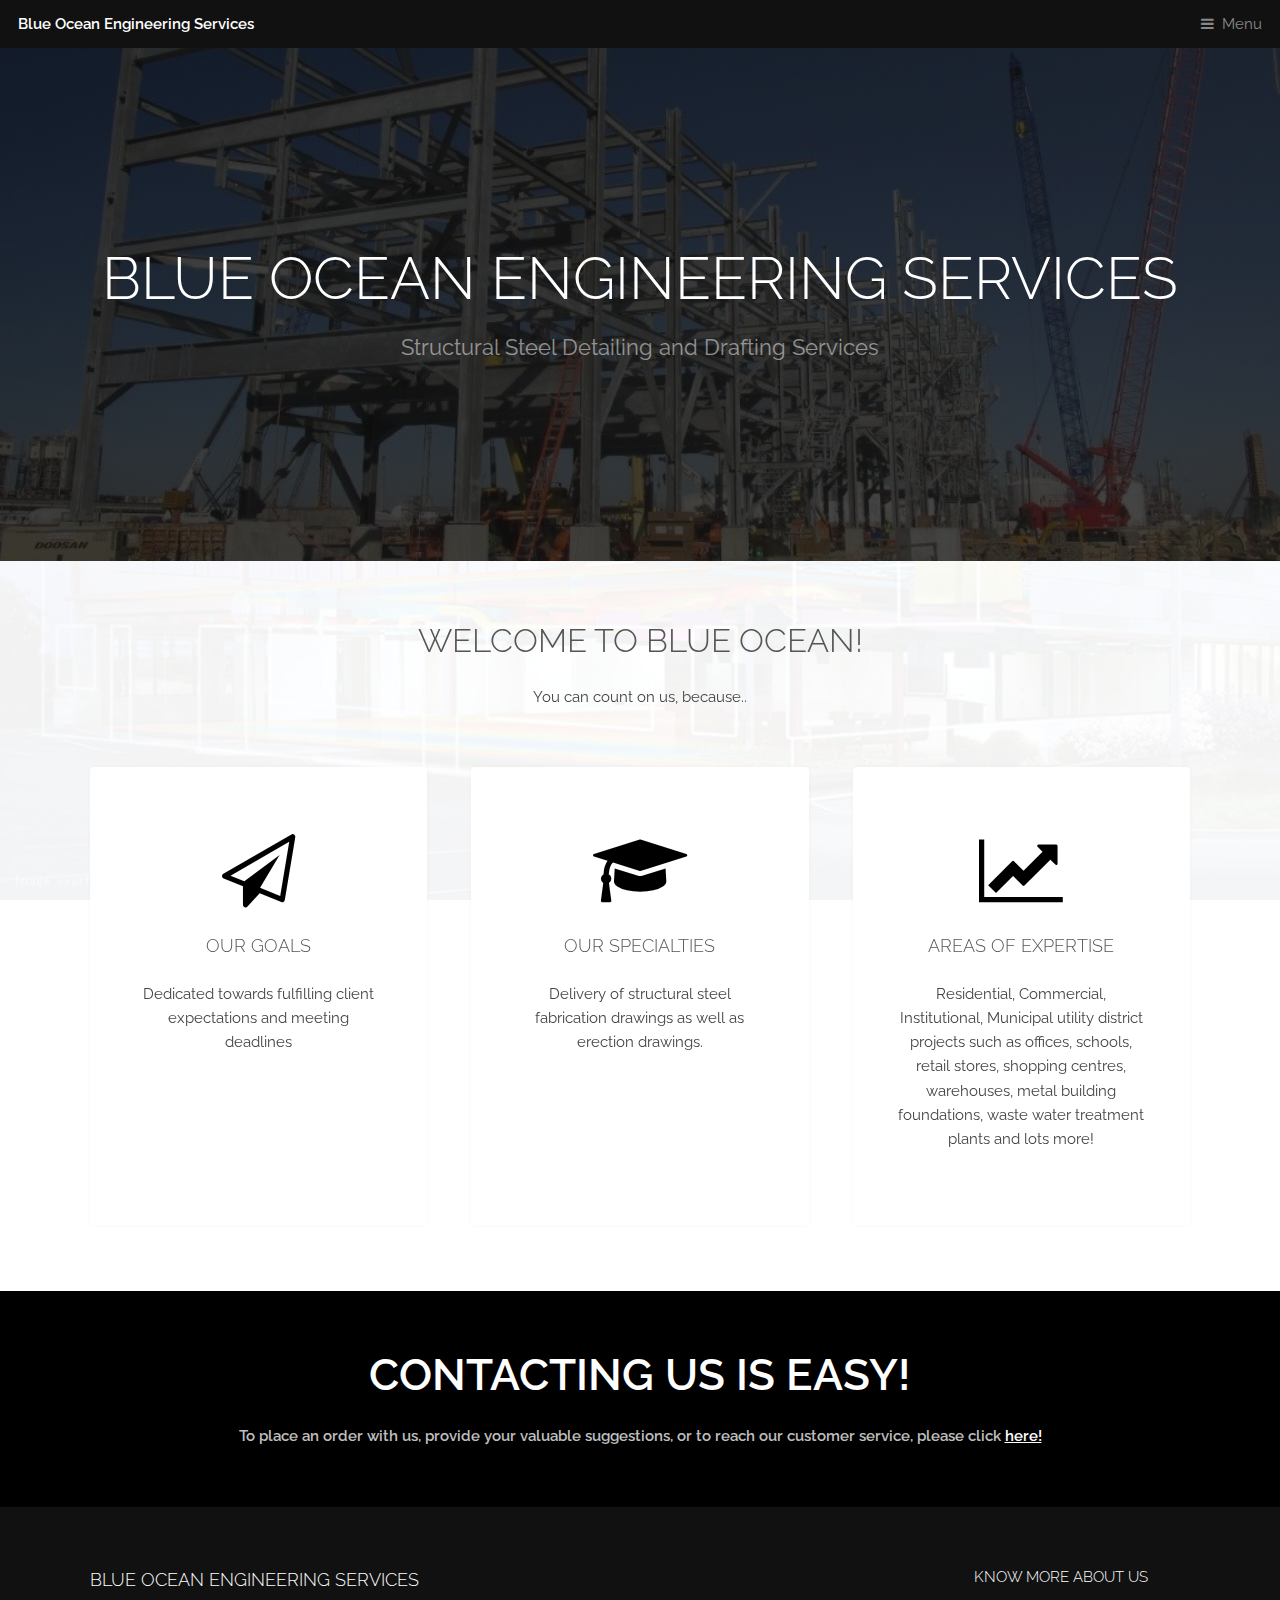
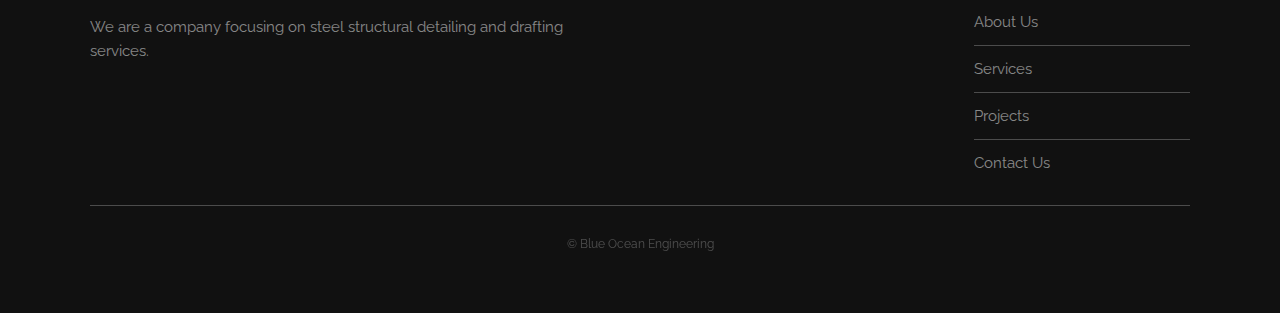
<file: public_html/index.html>
<!DOCTYPE HTML>

<html>
	<head>
		<title>Blue Ocean Engineering Services</title>
		<meta charset="utf-8" />
		<meta name="viewport" content="width=device-width, initial-scale=1, user-scalable=yes" />
		<meta name="description" content="" />
		<meta name="keywords" content="" />
		<link rel="stylesheet" href="assets/css/main.css" />
	</head>
	<body class="is-preload">

		<!-- Header -->
		<body class="is-preload">
			<!-- Header -->
				<header id="header">
					<a class="logo" href="/">Blue Ocean Engineering Services</a>
					<nav>
						<a href="#menu">Menu</a>
					</nav>
				</header>

		<!-- Nav -->
		<nav id="menu">
			<ul class="links">
				<li><a href="aboutUs.html">About Us</a></li>
				<li><a href="services.html">Services</a></li>
<li><a href="projects.html">Projects</a></li>
<li><a href="contactus.html">Contact Us!</a></li>
			</ul>
		</nav>
		
		<section id="banner">
				<div class="inner">
					<h1>Blue Ocean Engineering Services</h1>
					<p> Structural Steel Detailing and Drafting Services</p>
				</div>
				<video autoplay loop muted playsinline src="images/banner.mp4"></video>
			</section>



		<!-- Highlights -->
			<section class="wrapper">
				<div class="inner">
					<header class="special">
						<h2>Welcome to Blue Ocean!</h2>
						<p>You can count on us, because..</p>
					</header>
					<div class="highlights">
						<section>
							<div class="content">
								<header>
									<a href="aboutUs.html" class="icon fa-paper-plane-o"><span class="label">Icon</span></a>
									<h3>Our Goals</h3>
								</header>
								<p>Dedicated towards fulfilling client expectations and meeting deadlines </p>
							</div>
						</section>
						<section>
							<div class="content">
								<header>
									<a href="aboutUs.html" class="icon fa-graduation-cap"><span class="label">Icon</span></a>
									<h3>Our Specialties</h3>
								</header>
								<p>Delivery of structural steel fabrication drawings as well as erection drawings.</p>
							</div>
						</section>
						<section>
							<div class="content">
								<header>
									<a href="aboutUs.html"  class="icon fa-line-chart"><span class="label">Icon</span></a>
									<h3>Areas of expertise</h3>
								</header>
								<p>Residential, Commercial, Institutional, Municipal utility district projects such as offices, schools, retail stores, shopping centres, warehouses, metal building foundations, waste water treatment plants and lots more!</p>
							</div>
						</section>
					</div>
				</div>
			</section>
	 
	 <!-- CTA -->
			<section id="cta" class="wrapper">
				<div class="inner">
					<h1><b>Contacting us is easy!</b></h1>
					<p style="font-weight:600;">To place an order with us, provide your valuable suggestions, or to reach our customer service, please click <a href=contactUs.html> here! </a></p>
				</div>
			</section>


		<!-- Footer -->
			<footer id="footer">
				<div class="inner">
					<div class="content">
						<section>
							<h3>Blue Ocean Engineering Services</h3>
							<p>We are a company focusing on steel structural detailing and drafting services.</p>
						</section>
						<section></section>
						<section>
							<h4>Know more about us</h4>
							<ul class="alt">
								<li><a href="aboutUs.html"> About Us </a></li>
								<li><a href="services.html"> Services </a></li>
								<li><a href="projects.html"> Projects </a></li>
								<li><a href="contactus.html"> Contact Us </a></li>
							</ul>
						</section>
					</div>
					<div class="copyright">
						&copy;  <a href="https://www.blueoceanengg.com/index.html">Blue Ocean Engineering</a>
					</div>
				</div>
			</footer>

		<!-- Scripts -->
			<script src="assets/js/jquery.min.js"></script>
			<script src="assets/js/browser.min.js"></script>
			<script src="assets/js/breakpoints.min.js"></script>
			<script src="assets/js/util.js"></script>
			<script src="assets/js/main.js"></script>

	</body>
</html>
</file>
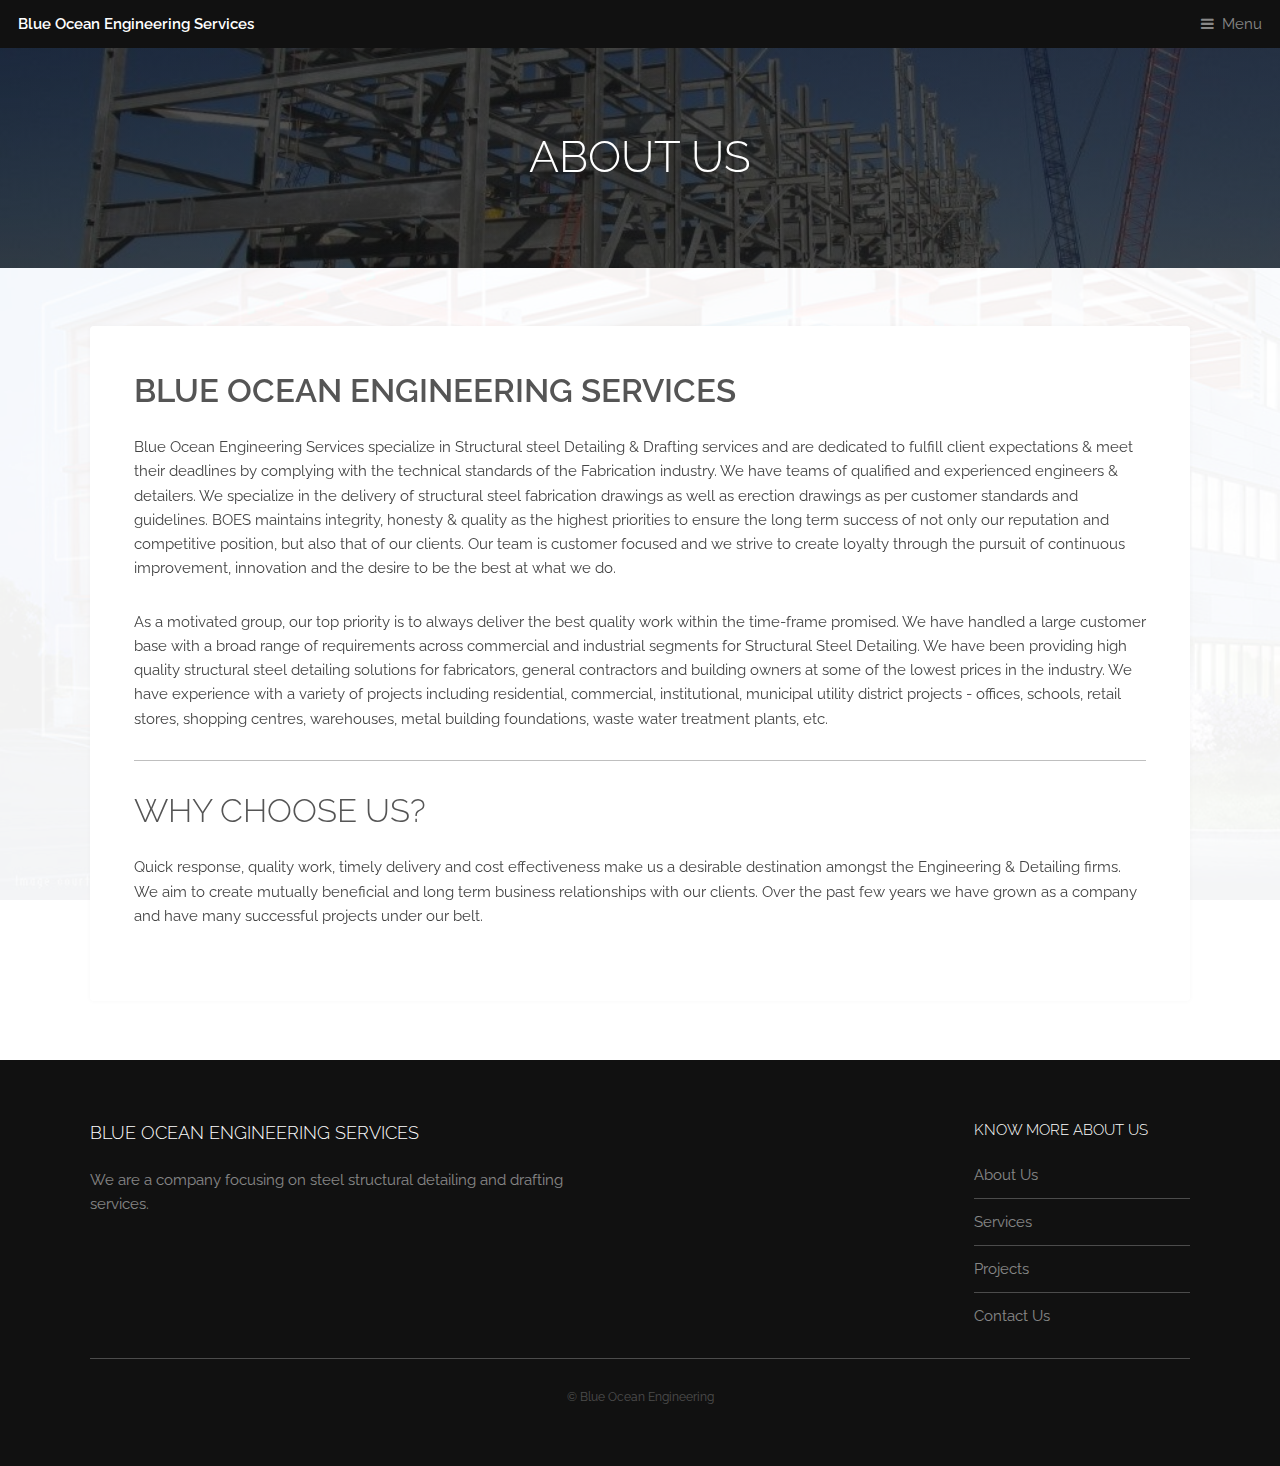
<file: public_html/aboutUs.html>
<!DOCTYPE HTML>
<html>
	<head>
		<title>About us- Blue Ocean Engg Services</title>
		<meta charset="utf-8" />
		<meta name="viewport" content="width=device-width, initial-scale=1, user-scalable=no" />
		<meta name="description" content="" />
		<meta name="keywords" content="" />
		<link rel="stylesheet" href="assets/css/main.css" />
	</head>
	<body class="is-preload">

		<!-- Header -->
			<header id="header">
				<a class="logo" href="/">Blue Ocean Engineering Services</a>
				<nav>
					<a href="#menu">Menu</a>
				</nav>
			</header>

		<!-- Nav -->
		<nav id="menu">
			<ul class="links">
				<li><a href="/">Home</a></li>
				<li><a href="aboutUs.html">About Us</a></li>
				<li><a href="services.html">Services</a></li>
                                <li><a href="projects.html">Projects</a></li>
                                <li><a href="contactus.html">Contact Us!</a></li>
			</ul>
		</nav>

		<!-- Heading -->
			<div id="heading" >
				<h1>About Us</h1>
			</div>

		<!-- Main -->
			<section id="main" class="wrapper">
				<div class="inner">
					<div class="content">
						<header>
							<h2><b>Blue Ocean Engineering Services</b></h2>
						</header>
						<p>Blue Ocean Engineering Services specialize in Structural steel Detailing & Drafting services and are dedicated to fulfill client expectations & meet their deadlines by complying with the technical standards of the Fabrication industry. We have teams of qualified and experienced engineers & detailers. We specialize in the delivery of structural steel fabrication drawings as well as erection drawings as per customer standards and guidelines. BOES maintains integrity, honesty & quality as the highest priorities to ensure the long term success of not only our reputation and competitive position, but also that of our clients. Our team is customer focused and we strive to create loyalty through the pursuit of continuous improvement, innovation and the desire to be the best at what we do.</p>
						<p> As a motivated group, our top priority is to always deliver the best quality work within the time-frame promised. We have handled a large customer base with a broad range of requirements across commercial and industrial segments for Structural Steel Detailing. We have been providing high quality structural steel detailing solutions for fabricators, general contractors and building owners at some of the lowest prices in the industry. We have experience with a variety of projects including residential, commercial, institutional, municipal utility district projects - offices, schools, retail stores, shopping centres, warehouses, metal building foundations, waste water treatment plants, etc.</p>
						<hr />
						<h2>Why choose us?</h2>
						<p>Quick response, quality work, timely delivery and cost effectiveness make us a desirable destination amongst the Engineering & Detailing firms. We aim to create mutually beneficial and long term business relationships with our clients. Over the past few years we have grown as a company and have many successful projects under our belt.</p>
					</div>
				</div>
			</section>
<!-- Footer -->
			<footer id="footer">
				<div class="inner">
					<div class="content">
						<section>
							<h3>Blue Ocean Engineering Services</h3>
							<p>We are a company focusing on steel structural detailing and drafting services.</p>
						</section>
						<section></section>
						<section>
							<h4>Know more about us</h4>
							<ul class="alt">
								<li><a href="aboutUs.html"> About Us </a></li>
								<li><a href="services.html"> Services </a></li>
								<li><a href="projects.html"> Projects </a></li>
								<li><a href="contactus.html"> Contact Us </a></li>
							</ul>
						</section>
					</div>
					<div class="copyright">
						&copy;  <a href="/">Blue Ocean Engineering</a>
					</div>
				</div>
			</footer>

		<!-- Scripts -->
			<script src="assets/js/jquery.min.js"></script>
			<script src="assets/js/browser.min.js"></script>
			<script src="assets/js/breakpoints.min.js"></script>
			<script src="assets/js/util.js"></script>
			<script src="assets/js/main.js"></script>

	</body>
</html>
</file>
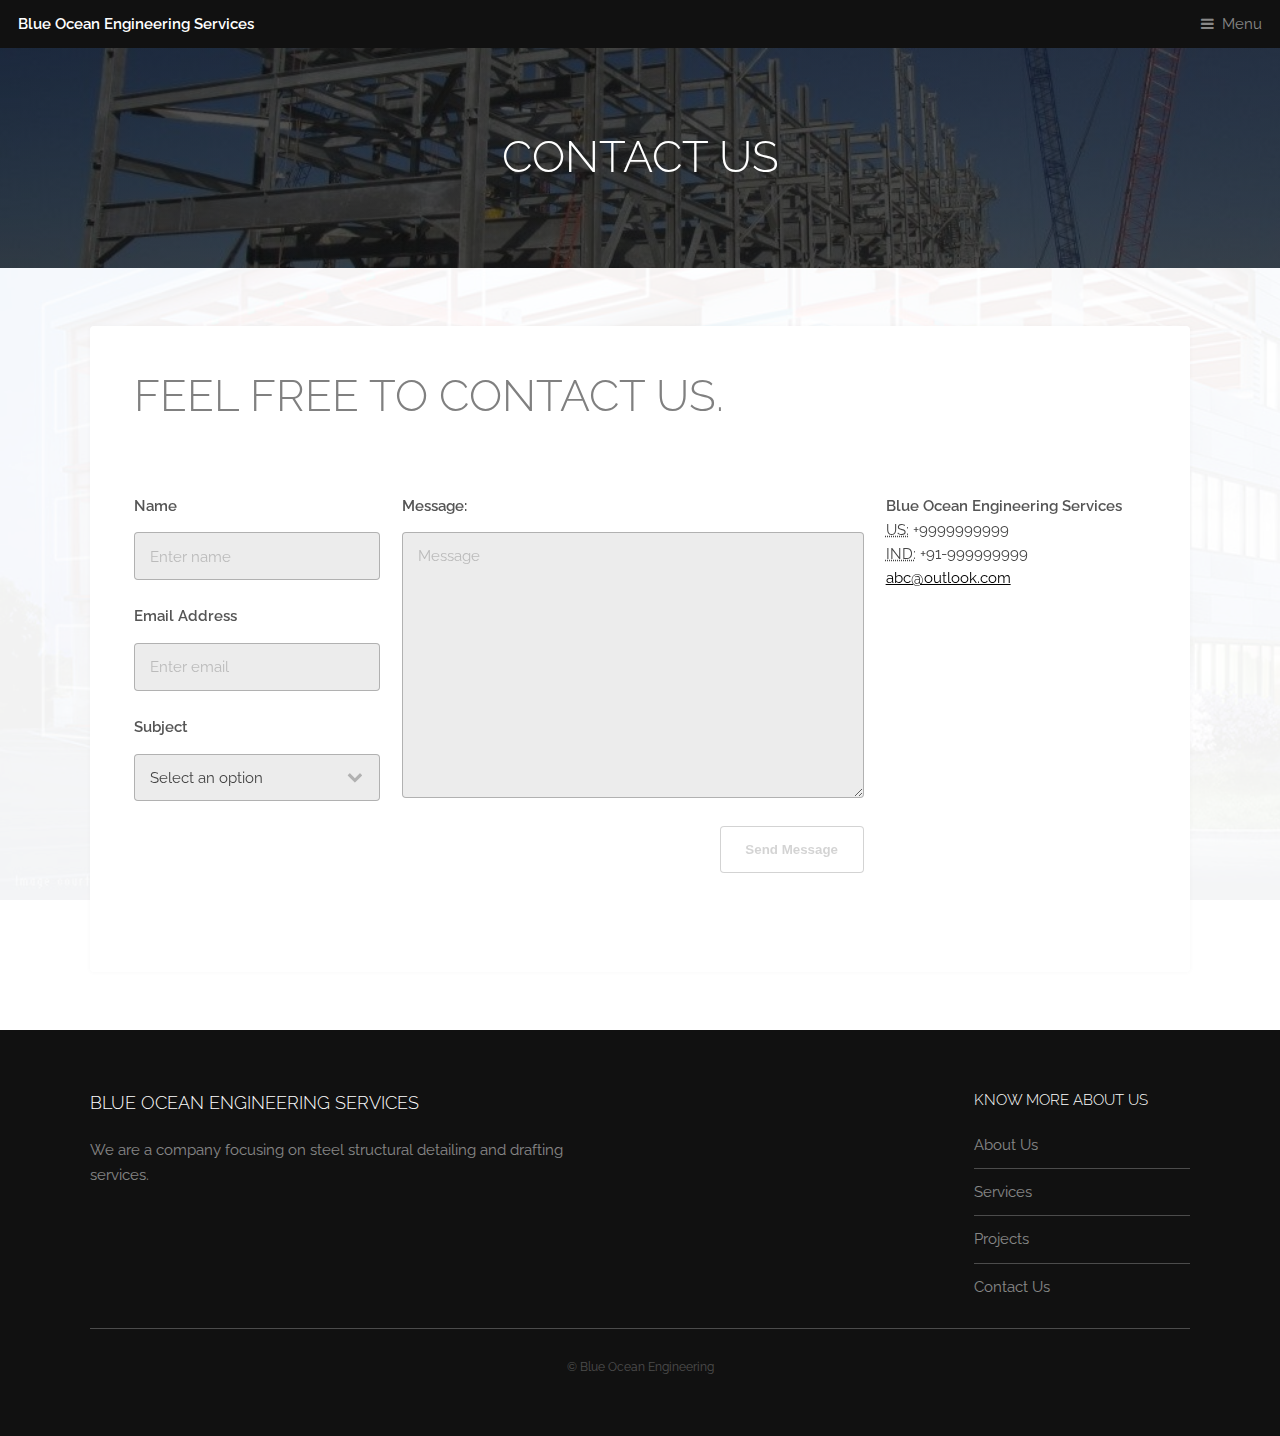
<file: public_html/contactus.html>
<!DOCTYPE HTML>
<html>
<script src='https://www.google.com/recaptcha/api.js'></script>
	<head>
		<title>Contact Us!</title>
		<meta charset="utf-8" />
		<meta name="viewport" content="width=device-width, initial-scale=1, user-scalable=no" />
		<meta name="description" content="" />
		<meta name="keywords" content="" />
        <link rel="stylesheet" href="assets/css/main.css" />

	</head>
	<body class="is-preload">

		<!-- Header -->
		<body class="is-preload">
			<!-- Header -->
				<header id="header">
					<a class="logo" href="/">Blue Ocean Engineering Services</a>
					<nav>
						<a href="#menu">Menu</a>
					</nav>
				</header>

		<!-- Nav -->
		<nav id="menu">
			<ul class="links">
				<li><a href="/">Home</a></li>
				<li><a href="aboutUs.html">About Us</a></li>
                <li><a href="services.html">Services</a></li>
                <li><a href="projects.html">Projects</a></li>
                <li><a href="contactus.html">Contact Us</a></li>
			</ul>
		</nav>

		<!-- Heading -->
			<div id="heading" >
				<h1>Contact Us</h1>
            </div>
            
			<section id="main" class="wrapper">
            <div class="inner">
                <div class="content">
                        <div class="jumbotron jumbotron-sm">
                                <div class="container">
                                    <div class="row">
                                        <div class="col-sm-12 col-lg-12">
                                            <h1 class="h1">
                                               <small style="color: gray">Feel free to contact us.</small></h1>
                                        </div>
                                    </div>
                                </div>
                            </div>
                            <br><br>
                <div class="container">
                    <div class="row">
                        <div class="col-md-8">
                            <div class="well well-sm">
                                <form method="post" action="contact.php">
                                <div class="row">
                                    <div class="col-md-6">
                                        <div class="form-group">
                                            <label for="Name">
                                                Name</label>
                                            <input type="text" class="form-control" name="Name" id="Name" placeholder="Enter name" required="required" />
                                        </div><br>
                                        <div class="form-group">
                                            <label for="Email">
                                                Email Address</label>
                                            <div class="input-group">
                                                <span class="input-group-addon"><span class="glyphicon glyphicon-envelope"></span>
                                                </span>
                                                <input type="email" class="form-control" name="Email" id="Email" placeholder="Enter email" required="required" /></div>
                                        </div><br>
                                        <div class="form-group">
                                            <label for="Subject">
                                                Subject</label>
                                            <select id="Subject" name="Subject" class="form-control" required="required">
                                                 <option value="" disabled selected>Select an option</option>
                                                 <option style="display:none;" type="text" id="website" name="website"/>
                                                <option value="Service">General Customer Service</option>
                                                <option value="Suggestions">Suggestions</option>
                                                <option value="Product Support">Product Support</option>
                                                <option value="Other">Other</option>
                                            </select>
                                        </div><br>
                                    </div><br>
                                    <div class="col-md-6">
                                        <div class="form-group">
                                            <label for="name">
                                                Message:</label>
                                            <textarea name="Message" id="Message" class="form-control" rows="10" cols="50" required="required"
                                                placeholder="Message"></textarea>
                                        </div>
                                    </div>
                                </div>
                                <div>
                                        <button type="submit" class="btn btn-primary pull-right" id="btnContactUs" disabled>
                                            Send Message</button>
                                            <br><br>
                                            <div style="margin: auto; width: 100%;" class="g-recaptcha" data-callback="recaptchaCallback" data-sitekey="6LdVCIkUAAAAANxzx3G47zJxdf_K2oq-ZQa0k7jA"></div>
                                            <br>
                                           <script>
                                            function recaptchaCallback() {
    						$('#btnContactUs').removeAttr('disabled title');
						};
                                            </script>
                                   
                                    </div>
                                </form>
                            </div>
                        </div>
                        <div class="col-md-4">
                            <form>
                            <legend><span class="glyphicon glyphicon-globe"></span></legend>
                            <address>
                                <strong>Blue Ocean Engineering Services</strong><br>
                                <abbr title="Phone:US">
                                    US:</abbr>
                                +9999999999 <br>
                                <abbr title="Phone:Ind">
                                    IND:</abbr>
                                +91-999999999
                            </address>
                            <address>
                                <a href="mailto:info@blueoceanengg.com">abc@outlook.com</a>
                            </address>
                            </form>
                        </div>
                    </div>
                </div>  
                </div>
                </div>              
			</section>
<!-- Footer -->
			<footer id="footer">
				<div class="inner">
					<div class="content">
						<section>
							<h3>Blue Ocean Engineering Services</h3>
							<p>We are a company focusing on steel structural detailing and drafting services.</p>
						</section>
						<section></section>
						<section>
							<h4>Know more about us</h4>
							<ul class="alt">
								<li><a href="aboutUs.html"> About Us </a></li>
								<li><a href="services.html"> Services </a></li>
								<li><a href="projects.html"> Projects </a></li>
								<li><a href="contactus.html"> Contact Us </a></li>
							</ul>
						</section>
					</div>
					<div class="copyright">
						&copy;  <a href="/">Blue Ocean Engineering</a>
					</div>
				</div>
			</footer>

		<!-- Scripts -->
			<script src="assets/js/jquery.min.js"></script>
			<script src="assets/js/browser.min.js"></script>
			<script src="assets/js/breakpoints.min.js"></script>
			<script src="assets/js/util.js"></script>
			<script src="assets/js/main.js"></script>

	</body>
</html>
</file>
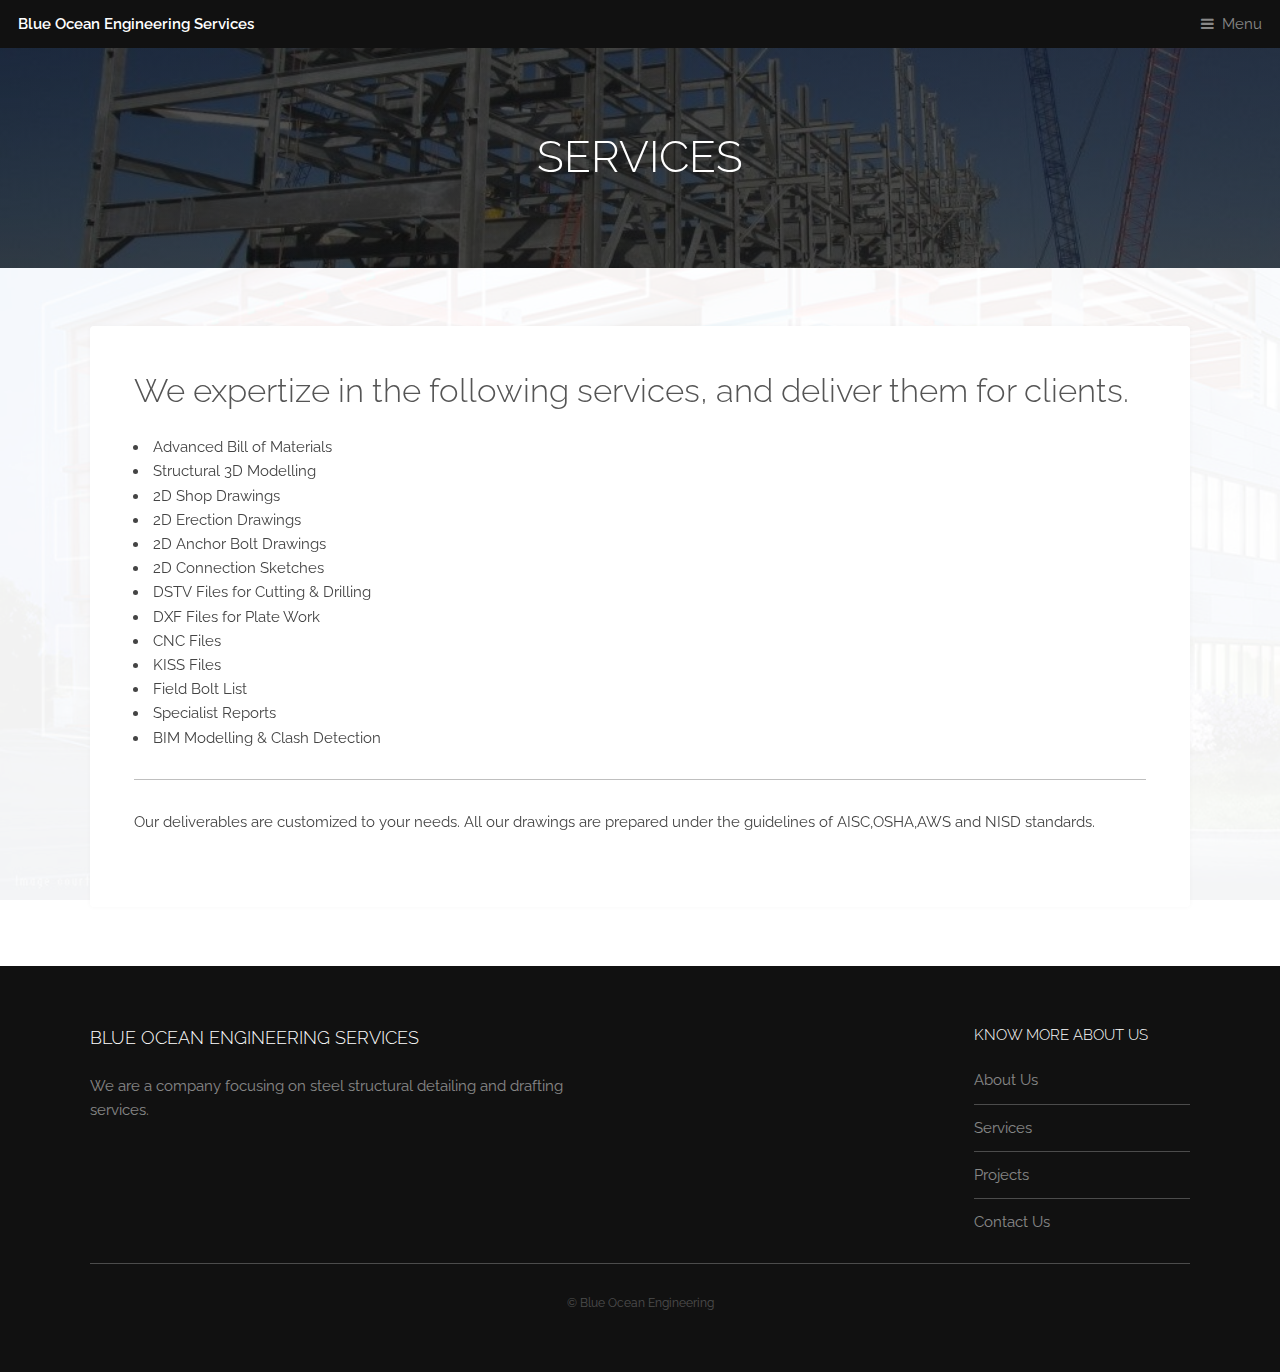
<file: public_html/services.html>
<!DOCTYPE HTML>

<html>
	<head>
		<title>Services offered</title>
		<meta charset="utf-8" />
		<meta name="viewport" content="width=device-width, initial-scale=1, user-scalable=no" />
		<meta name="description" content="" />
		<meta name="keywords" content="" />
		<link rel="stylesheet" href="assets/css/main.css" />
	</head>
	<body class="is-preload">

		<!-- Header -->
		<body class="is-preload">
			<!-- Header -->
				<header id="header">
					<a class="logo" href="/">Blue Ocean Engineering Services</a>
					<nav>
						<a href="#menu">Menu</a>
					</nav>
				</header>

		<!-- Nav -->
		<nav id="menu">
			<ul class="links">
				<li><a href="/">Home</a></li>
				<li><a href="aboutUs.html">About Us</a></li>
				<li><a href="services.html">Services</a></li>
<li><a href="projects.html">Projects</a></li>
<li><a href="contactus.html">Contact Us!</a></li>
			</ul>
		</nav>

		<!-- Heading -->
			<div id="heading" >
				<h1>Services</h1>
			</div>

		<!-- Main -->
			<section id="main" class="wrapper">
				<div class="inner">
					<div class="content">
						<header>
							<h2 style="text-transform: none !important;">We expertize in the following services, and deliver them for clients.</h2>
						</header>
						<ul class="list-group">
							<li class="list-group-item">Advanced Bill of Materials</li>
   							<li class="list-group-item">Structural 3D Modelling</li>
							<li class="list-group-item">2D Shop Drawings</li>
   							<li class="list-group-item">2D Erection Drawings</li>
							<li class="list-group-item">2D Anchor Bolt Drawings</li>
							<li class="list-group-item">2D Connection Sketches</li>
   							<li class="list-group-item">DSTV Files for Cutting & Drilling</li>
							<li class="list-group-item">DXF Files for Plate Work</li>
							<li class="list-group-item">CNC Files</li>
   							<li class="list-group-item">KISS Files</li>
							<li class="list-group-item">Field Bolt List</li>
							<li class="list-group-item">Specialist Reports</li>
							<li class="list-group-item">BIM Modelling & Clash Detection</li>
						</ul>
						<hr \>
						<p> Our deliverables are customized to your needs. All our drawings are prepared under the guidelines of AISC,OSHA,AWS and NISD standards.</p>
					</div>
				</div>
			</section>

		<!-- Footer -->
			<footer id="footer">
				<div class="inner">
					<div class="content">
						<section>
							<h3>Blue Ocean Engineering Services</h3>
							<p>We are a company focusing on steel structural detailing and drafting services.</p>
						</section>
						<section></section>
						<section>
							<h4>Know more about us</h4>
							<ul class="alt">
								<li><a href="aboutUs.html"> About Us </a></li>
								<li><a href="services.html"> Services </a></li>
								<li><a href="projects.html"> Projects </a></li>
								<li><a href="contactus.html"> Contact Us </a></li>
							</ul>
						</section>
					</div>
					<div class="copyright">
						&copy;  <a href="/">Blue Ocean Engineering</a>
					</div>
				</div>
			</footer>

		<!-- Scripts -->
			<script src="assets/js/jquery.min.js"></script>
			<script src="assets/js/browser.min.js"></script>
			<script src="assets/js/breakpoints.min.js"></script>
			<script src="assets/js/util.js"></script>
			<script src="assets/js/main.js"></script>

	</body>
</html>
</file>
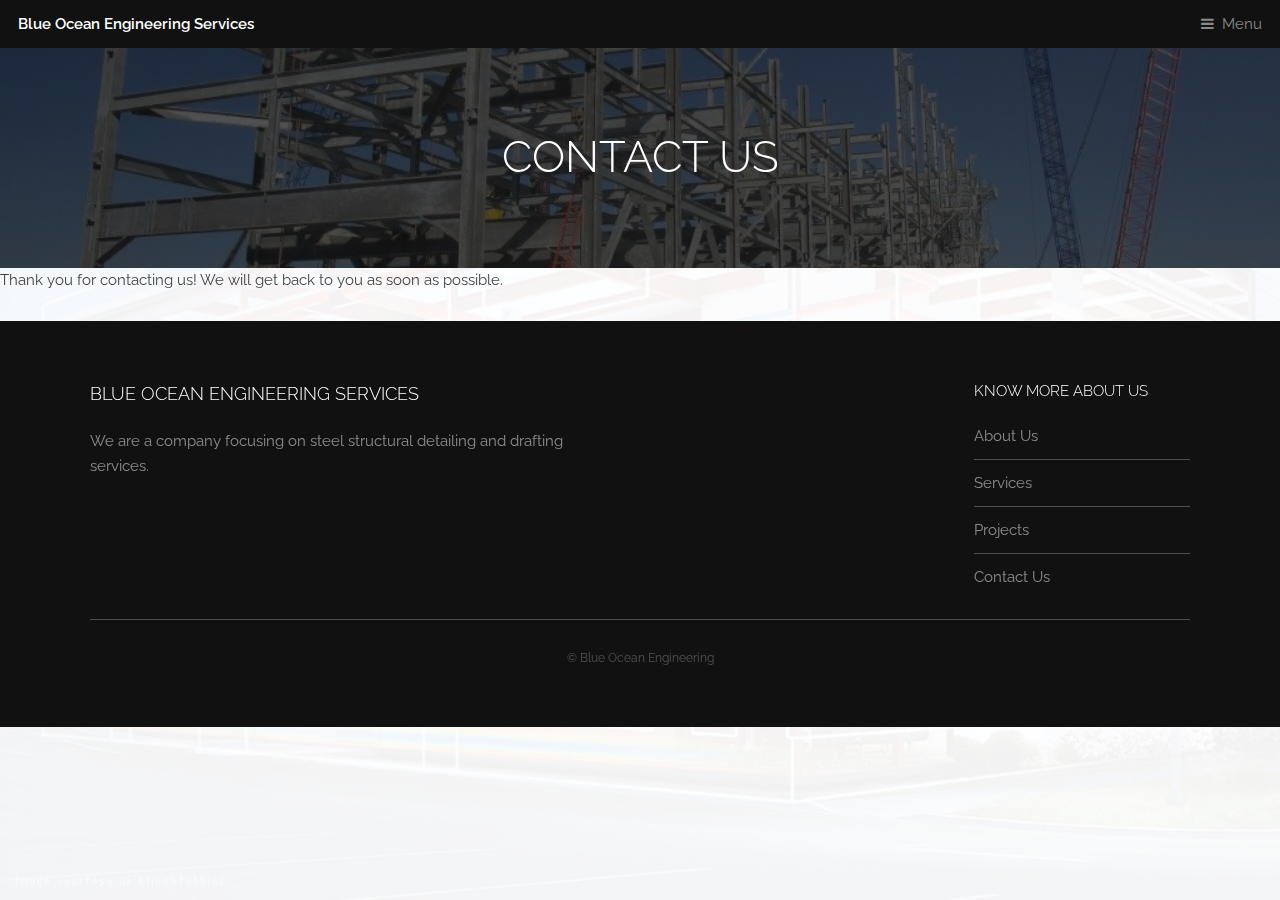
<file: public_html/success.html>
<!DOCTYPE HTML>

<html>
	<head>
		<title>Contact Us!</title>
		<meta charset="utf-8" />
		<meta name="viewport" content="width=device-width, initial-scale=1, user-scalable=no" />
		<meta name="description" content="" />
		<meta name="keywords" content="" />
        <link rel="stylesheet" href="assets/css/main.css" />
	</head>
	<body class="is-preload">

		<!-- Header -->
		<body class="is-preload">
			<!-- Header -->
				<header id="header">
					<a class="logo" href="/">Blue Ocean Engineering Services</a>
					<nav>
						<a href="#menu">Menu</a>
					</nav>
				</header>

		<!-- Nav -->
		<nav id="menu">
			<ul class="links">
				<li><a href="/">Home</a></li>
				<li><a href="aboutUs.html">About Us</a></li>
                <li><a href="services.html">Services</a></li>
                <li><a href="projects.html">Projects</a></li>
                <li><a href="contactus.html">Contact Us</a></li>
			</ul>
		</nav>

		<!-- Heading -->
			<div id="heading" >
				<h1>Contact Us</h1>
            </div>
            <div>
            <section>
            <p>Thank you for contacting us! We will get back to you as soon as possible.</p>
	</section>
	</div>		
<!-- Footer -->
			<footer id="footer">
				<div class="inner">
					<div class="content">
						<section>
							<h3>Blue Ocean Engineering Services</h3>
							<p>We are a company focusing on steel structural detailing and drafting services.</p>
						</section>
						<section></section>
						<section>
							<h4>Know more about us</h4>
							<ul class="alt">
								<li><a href="aboutUs.html"> About Us </a></li>
								<li><a href="services.html"> Services </a></li>
								<li><a href="projects.html"> Projects </a></li>
								<li><a href="contactus.html"> Contact Us </a></li>
							</ul>
						</section>
					</div>
					<div class="copyright">
						&copy;  <a href="/">Blue Ocean Engineering</a>
					</div>
				</div>
			</footer>

		<!-- Scripts -->
			<script src="assets/js/jquery.min.js"></script>
			<script src="assets/js/browser.min.js"></script>
			<script src="assets/js/breakpoints.min.js"></script>
			<script src="assets/js/util.js"></script>
			<script src="assets/js/main.js"></script>

	</body>
</html>
</file>
<file: public_html/assets/css/main.css>
@import url(font-awesome.min.css);
@import url("https://fonts.googleapis.com/css?family=Raleway:200,300,400,500,600");
@-ms-viewport {
  width: device-width; }
body {
  -ms-overflow-style: scrollbar; }

@media screen and (max-width: 480px) {
  html, body {
    min-width: 320px; } }
html {
  box-sizing: border-box; }

*, *:before, *:after {
  box-sizing: inherit; }

body {
  background: #ffffff; }
  body.is-preload *, body.is-preload *:before, body.is-preload *:after {
    -moz-animation: none !important;
    -webkit-animation: none !important;
    -ms-animation: none !important;
    animation: none !important;
    -moz-transition: none !important;
    -webkit-transition: none !important;
    -ms-transition: none !important;
    transition: none !important; }

html, body, div, span, applet, object,
iframe, h1, h2, h3, h4, h5, h6, p, blockquote,
pre, a, abbr, acronym, address, big, cite,
code, del, dfn, em, img, ins, kbd, q, s, samp,
small, strike, strong, sub, sup, tt, var, b,
u, i, center, dl, dt, dd, ol, ul, li, fieldset,
form, label, legend, table, caption, tbody,
tfoot, thead, tr, th, td, article, aside,
canvas, details, embed, figure, figcaption,
footer, header, hgroup, menu, nav, output, ruby,
section, summary, time, mark, audio, video {
  margin: 0;
  padding: 0;
  border: 0;
  font-size: 100%;
  font: inherit;
  vertical-align: baseline; }

article, aside, details, figcaption, figure,
footer, header, hgroup, menu, nav, section {
  display: block; }

body {
  line-height: 1; }

ol, ul {
  list-style: none; }

blockquote, q {
  quotes: none; }
  blockquote:before, blockquote:after, q:before, q:after {
    content: '';
    content: none; }

table {
  border-collapse: collapse;
  border-spacing: 0; }

body {
  -webkit-text-size-adjust: none; }

mark {
  background-color: transparent;
  color: inherit; }

input::-moz-focus-inner {
  border: 0;
  padding: 0; }

input, select, textarea {
  -moz-appearance: none;
  -webkit-appearance: none;
  -ms-appearance: none;
  appearance: none; }

/* Typography */
html {
  font-size: 13pt; }
  @media screen and (max-width: 1680px) {
    html {
      font-size: 11pt; } }
  @media screen and (max-width: 980px) {
    html {
      font-size: 12pt; } }
  @media screen and (max-width: 480px) {
    html {
      font-size: 11pt; } }

body {
  background-color: #ffffff;
  color: #444444; }

body, input, select, textarea {
  font-family: "Raleway", Arial, Helvetica, sans-serif;
  font-weight: 400;
  font-size: 1rem;
  line-height: 1.65; }

a {
  -moz-transition: color 0.2s ease-in-out;
  -webkit-transition: color 0.2s ease-in-out;
  -ms-transition: color 0.2s ease-in-out;
  transition: color 0.2s ease-in-out;
  text-decoration: underline; }
  a:hover {
    text-decoration: none; }

strong, b {
  font-weight: 600; }

em, i {
  font-style: italic; }

p {
  margin: 0 0 2rem 0; }

header.special {
  text-align: center;
  margin-bottom: 4rem; }
  header.special p {
    max-width: 75%;
    margin-left: auto;
    margin-right: auto; }

h1, h2, h3, h4, h5, h6 {
  font-weight: 300;
  line-height: 1.5;
  text-transform: uppercase;
  margin: 0 0 1.5rem 0; }
  h1 a, h2 a, h3 a, h4 a, h5 a, h6 a {
    color: inherit;
    text-decoration: none; }

h1 {
  font-size: 3rem;
  line-height: 1.2; }

h2 {
  font-size: 2.25rem;
  line-height: 1.3; }

h3 {
  font-size: 1.25rem; }

h4 {
  font-size: 1rem; }

h5 {
  font-size: 0.9rem; }

h6 {
  font-size: 0.7rem; }

@media screen and (max-width: 736px) {
  h1 {
    font-size: 2.75rem;
    line-height: 1.3; }

  h2 {
    font-size: 1.75rem;
    line-height: 1.5; }

  h3 {
    font-size: 1.25rem; } }
sub {
  font-size: 0.8rem;
  position: relative;
  top: 0.5rem; }

sup {
  font-size: 0.8rem;
  position: relative;
  top: -0.5rem; }

blockquote {
  border-left: solid 0.5rem;
  font-style: italic;
  margin: 0 0 2rem 0;
  padding: 1rem 0 1rem 2rem; }

code {
  border-radius: 4px;
  border: solid 1px;
  font-family: "Courier New", monospace;
  font-size: 0.9rem;
  margin: 0 0.25rem;
  padding: 0.25rem 0.65rem; }

pre {
  -webkit-overflow-scrolling: touch;
  font-family: "Courier New", monospace;
  font-size: 0.9rem;
  margin: 0 0 2rem 0; }
  pre code {
    display: block;
    line-height: 1.75;
    padding: 1rem 1.5rem;
    overflow-x: auto; }

hr {
  border: 0;
  border-bottom: solid 1px;
  margin: 2rem 0; }
  hr.major {
    margin: 4rem 0; }

input, select, textarea {
  color: #555555; }

a {
  color: #000000; }

strong, b {
  color: #555555; }

h1, h2, h3, h4, h5, h6 {
  color: #555555; }

blockquote {
  border-left-color: rgba(0, 0, 0, 0.25); }

code {
  background: rgba(0, 0, 0, 0.075);
  border-color: rgba(0, 0, 0, 0.25); }

hr {
  border-bottom-color: rgba(0, 0, 0, 0.25); }

/* Inner */
.inner {
  margin: 0 auto;
  width: 75rem;
  max-width: calc(100% - 6rem); }
  @media screen and (max-width: 480px) {
    .inner {
      max-width: calc(100% - 3rem); } }

/* Button */
input[type="submit"],
input[type="reset"],
input[type="button"],
button,
.button {
  -moz-appearance: none;
  -webkit-appearance: none;
  -ms-appearance: none;
  appearance: none;
  -moz-transition: background-color 0.2s ease-in-out, box-shadow 0.2s ease-in-out, color 0.2s ease-in-out;
  -webkit-transition: background-color 0.2s ease-in-out, box-shadow 0.2s ease-in-out, color 0.2s ease-in-out;
  -ms-transition: background-color 0.2s ease-in-out, box-shadow 0.2s ease-in-out, color 0.2s ease-in-out;
  transition: background-color 0.2s ease-in-out, box-shadow 0.2s ease-in-out, color 0.2s ease-in-out;
  border: 0;
  border-radius: 4px;
  cursor: pointer;
  display: inline-block;
  font-weight: 600;
  height: 3.25rem;
  line-height: 3.25rem;
  padding: 0 1.75rem;
  text-align: center;
  text-decoration: none;
  white-space: nowrap; }
  input[type="submit"].small,
  input[type="reset"].small,
  input[type="button"].small,
  button.small,
  .button.small {
    font-size: 0.8rem;
    height: 2.4375rem;
    line-height: 2.4375rem;
    padding: 0 1.25rem; }
  input[type="submit"].large,
  input[type="reset"].large,
  input[type="button"].large,
  button.large,
  .button.large {
    font-size: 1.35rem;
    height: 4.0625rem;
    line-height: 4.0625rem;
    padding: 0 2rem; }
  input[type="submit"].wide,
  input[type="reset"].wide,
  input[type="button"].wide,
  button.wide,
  .button.wide {
    min-width: 13rem; }
  input[type="submit"].icon:before,
  input[type="reset"].icon:before,
  input[type="button"].icon:before,
  button.icon:before,
  .button.icon:before {
    margin-right: 0.5rem; }
  input[type="submit"].fit,
  input[type="reset"].fit,
  input[type="button"].fit,
  button.fit,
  .button.fit {
    width: 100%; }
  input[type="submit"].disabled, input[type="submit"]:disabled,
  input[type="reset"].disabled,
  input[type="reset"]:disabled,
  input[type="button"].disabled,
  input[type="button"]:disabled,
  button.disabled,
  button:disabled,
  .button.disabled,
  .button:disabled {
    pointer-events: none;
    opacity: 0.25; }

input[type="submit"],
input[type="reset"],
input[type="button"],
button,
.button {
  background-color: transparent;
  box-shadow: inset 0 0 0 1px #555555;
  color: #555555 !important; }
  input[type="submit"]:hover,
  input[type="reset"]:hover,
  input[type="button"]:hover,
  button:hover,
  .button:hover {
    box-shadow: inset 0 0 0 1px #000000;
    color: #000000 !important; }
    input[type="submit"]:hover:active,
    input[type="reset"]:hover:active,
    input[type="button"]:hover:active,
    button:hover:active,
    .button:hover:active {
      background-color: rgba(206, 27, 40, 0.25); }
  input[type="submit"].primary,
  input[type="reset"].primary,
  input[type="button"].primary,
  button.primary,
  .button.primary {
    box-shadow: none;
    background-color: #000000;
    color: #ffffff !important; }
    input[type="submit"].primary:hover,
    input[type="reset"].primary:hover,
    input[type="button"].primary:hover,
    button.primary:hover,
    .button.primary:hover {
      background-color: #e2212f;
      box-shadow: none; }
      input[type="submit"].primary:hover:active,
      input[type="reset"].primary:hover:active,
      input[type="button"].primary:hover:active,
      button.primary:hover:active,
      .button.primary:hover:active {
        background-color: #b71824; }

/* Form */
form {
  margin: 0 0 2rem 0; }

input[type="text"],
input[type="password"],
input[type="email"],
input[type="tel"],
input[type="search"],
input[type="url"],
select,
textarea {
  -moz-appearance: none;
  -webkit-appearance: none;
  -ms-appearance: none;
  appearance: none;
  border-radius: 4px;
  border: none;
  border: solid 1px;
  color: inherit;
  display: block;
  outline: 0;
  padding: 0 1rem;
  text-decoration: none;
  width: 100%; }
  input[type="text"]:invalid,
  input[type="password"]:invalid,
  input[type="email"]:invalid,
  input[type="tel"]:invalid,
  input[type="search"]:invalid,
  input[type="url"]:invalid,
  select:invalid,
  textarea:invalid {
    box-shadow: none; }

label {
  display: block;
  font-size: 1rem;
  font-weight: 600;
  margin: 0 0 1rem 0; }

input[type="text"],
input[type="password"],
input[type="email"],
input[type="tel"],
input[type="search"],
input[type="url"] {
  height: 3.25rem; }

select {
  background-size: 1.25rem;
  background-repeat: no-repeat;
  background-position: calc(100% - 1rem) center;
  height: 3.25rem;
  padding-right: 3.25rem;
  text-overflow: ellipsis; }
  select:focus::-ms-value {
    background-color: transparent; }
  select::-ms-expand {
    display: none; }

textarea {
  padding: 0.75rem 1rem; }

input[type="checkbox"],
input[type="radio"] {
  -moz-appearance: none;
  -webkit-appearance: none;
  -ms-appearance: none;
  appearance: none;
  display: block;
  float: left;
  margin-right: -2rem;
  opacity: 0;
  width: 1rem;
  z-index: -1; }
  input[type="checkbox"] + label,
  input[type="radio"] + label {
    text-decoration: none;
    cursor: pointer;
    display: inline-block;
    font-size: 1rem;
    font-weight: 400;
    padding-left: 2.825rem;
    padding-right: 0.875rem;
    position: relative; }
    input[type="checkbox"] + label:before,
    input[type="radio"] + label:before {
      -moz-osx-font-smoothing: grayscale;
      -webkit-font-smoothing: antialiased;
      font-family: FontAwesome;
      font-style: normal;
      font-weight: normal;
      text-transform: none !important; }
    input[type="checkbox"] + label:before,
    input[type="radio"] + label:before {
      border-radius: 4px;
      border: solid 1px;
      content: '';
      display: inline-block;
      height: 1.95rem;
      left: 0;
      line-height: 1.86875rem;
      position: absolute;
      text-align: center;
      top: -0.1625rem;
      width: 1.95rem; }
  input[type="checkbox"]:checked + label:before,
  input[type="radio"]:checked + label:before {
    content: '\f00c'; }

input[type="checkbox"] + label:before {
  border-radius: 4px; }

input[type="radio"] + label:before {
  border-radius: 100%; }

::-webkit-input-placeholder {
  opacity: 1.0; }

:-moz-placeholder {
  opacity: 1.0; }

::-moz-placeholder {
  opacity: 1.0; }

:-ms-input-placeholder {
  opacity: 1.0; }

label {
  color: #555555; }

input[type="text"],
input[type="password"],
input[type="email"],
input[type="tel"],
input[type="search"],
input[type="url"],
select,
textarea {
  background-color: rgba(0, 0, 0, 0.075);
  border-color: rgba(0, 0, 0, 0.25); }
  input[type="text"]:focus,
  input[type="password"]:focus,
  input[type="email"]:focus,
  input[type="tel"]:focus,
  input[type="search"]:focus,
  input[type="url"]:focus,
  select:focus,
  textarea:focus {
    border-color: #000000;
    box-shadow: 0 0 0 1px #000000; }

select {
  background-image: url("data:image/svg+xml;charset=utf8,%3Csvg xmlns='http://www.w3.org/2000/svg' width='40' height='40' preserveAspectRatio='none' viewBox='0 0 40 40'%3E%3Cpath d='M9.4,12.3l10.4,10.4l10.4-10.4c0.2-0.2,0.5-0.4,0.9-0.4c0.3,0,0.6,0.1,0.9,0.4l3.3,3.3c0.2,0.2,0.4,0.5,0.4,0.9 c0,0.4-0.1,0.6-0.4,0.9L20.7,31.9c-0.2,0.2-0.5,0.4-0.9,0.4c-0.3,0-0.6-0.1-0.9-0.4L4.3,17.3c-0.2-0.2-0.4-0.5-0.4-0.9 c0-0.4,0.1-0.6,0.4-0.9l3.3-3.3c0.2-0.2,0.5-0.4,0.9-0.4S9.1,12.1,9.4,12.3z' fill='rgba(0, 0, 0, 0.25)' /%3E%3C/svg%3E"); }
  select option {
    color: #444444;
    background-color: #ffffff; }

input[type="checkbox"] + label,
input[type="radio"] + label {
  color: #444444; }
  input[type="checkbox"] + label:before,
  input[type="radio"] + label:before {
    background: rgba(0, 0, 0, 0.075);
    border-color: rgba(0, 0, 0, 0.25); }
input[type="checkbox"]:checked + label:before,
input[type="radio"]:checked + label:before {
  background-color: #000000;
  border-color: #000000;
  color: #ffffff; }
input[type="checkbox"]:focus + label:before,
input[type="radio"]:focus + label:before {
  border-color: #000000;
  box-shadow: 0 0 0 1px #000000; }

::-webkit-input-placeholder {
  color: #bbbbbb !important; }

:-moz-placeholder {
  color: #bbbbbb !important; }

::-moz-placeholder {
  color: #bbbbbb !important; }

:-ms-input-placeholder {
  color: #bbbbbb !important; }

/* List */
ol {
  list-style: decimal;
  margin: 0 0 2rem 0;
  padding-left: 1.25rem; }
  ol li {
    padding-left: 0.25rem; }

ul {
  list-style: disc;
  margin: 0 0 2rem 0;
  padding-left: 1rem; }
  ul li {
    padding-left: 0.325rem; }
  ul.plain {
    list-style: none;
    padding-left: 0; }
    ul.plain li {
      margin-bottom: 1rem; }
      ul.plain li .icon {
        border-radius: 4px;
        color: #ffffff;
        display: inline-block;
        margin-right: 1rem;
        text-align: center;
        width: 2rem;
        height: 2rem;
        line-height: 2rem;
        background: rgba(0, 0, 0, 0.5); }
  ul.alt {
    list-style: none;
    padding-left: 0; }
    ul.alt li {
      border-top: solid 1px;
      padding: 0.75rem 0; }
      ul.alt li:first-child {
        border-top: 0;
        padding-top: 0; }
      ul.alt li:last-child {
        padding-bottom: 0; }

dl {
  margin: 0 0 2rem 0; }
  dl dt {
    display: block;
    font-weight: 600;
    margin: 0 0 1rem 0; }
  dl dd {
    margin-left: 1.5rem; }

ul.alt li {
  border-top-color: rgba(0, 0, 0, 0.25); }

/* Table */
.table-wrapper {
  -webkit-overflow-scrolling: touch;
  overflow-x: auto; }

table {
  margin: 0 0 2rem 0;
  width: 100%; }
  table tbody tr {
    border: solid 1px;
    border-left: 0;
    border-right: 0; }
  table td {
    padding: 0.75rem 0.75rem; }
  table th {
    font-size: 0.9rem;
    font-weight: 600;
    padding: 0 0.75rem 0.75rem 0.75rem;
    text-align: left; }
  table thead {
    border-bottom: solid 2px; }
  table tfoot {
    border-top: solid 2px; }
  table.alt {
    border-collapse: separate; }
    table.alt tbody tr td {
      border: solid 1px;
      border-left-width: 0;
      border-top-width: 0; }
      table.alt tbody tr td:first-child {
        border-left-width: 1px; }
    table.alt tbody tr:first-child td {
      border-top-width: 1px; }
    table.alt thead {
      border-bottom: 0; }
    table.alt tfoot {
      border-top: 0; }

table tbody tr {
  border-color: rgba(0, 0, 0, 0.25); }
  table tbody tr:nth-child(2n + 1) {
    background-color: rgba(0, 0, 0, 0.075); }
table th {
  color: #555555; }
table thead {
  border-bottom-color: rgba(0, 0, 0, 0.25); }
table tfoot {
  border-top-color: rgba(0, 0, 0, 0.25); }
table.alt tbody tr td {
  border-color: rgba(0, 0, 0, 0.25); }

/* Highlights */
.highlights {
  width: 100%;
  margin: 2.5rem 0;
  display: -moz-flex;
  display: -webkit-flex;
  display: -ms-flex;
  display: flex;
  -moz-flex-wrap: wrap;
  -webkit-flex-wrap: wrap;
  -ms-flex-wrap: wrap;
  flex-wrap: wrap;
  -moz-align-items: -moz-stretch;
  -webkit-align-items: -webkit-stretch;
  -ms-align-items: -ms-stretch;
  align-items: stretch; }
  .highlights > * {
    -moz-flex-shrink: 1;
    -webkit-flex-shrink: 1;
    -ms-flex-shrink: 1;
    flex-shrink: 1;
    -moz-flex-grow: 0;
    -webkit-flex-grow: 0;
    -ms-flex-grow: 0;
    flex-grow: 0; }
  .highlights > * {
    width: 33.3333333333%; }
  .highlights > * {
    padding: 1.5rem;
    width: calc(33.3333333333% + 1rem); }
  .highlights > :nth-child(-n + 3) {
    padding-top: 0; }
  .highlights > :nth-last-child(-n + 3) {
    padding-bottom: 0; }
  .highlights > :nth-child(3n + 1) {
    padding-left: 0; }
  .highlights > :nth-child(3n) {
    padding-right: 0; }
  .highlights > :nth-child(3n + 1),
  .highlights > :nth-child(3n) {
    width: calc(33.3333333333% + -0.5rem); }
  .highlights .content {
    border-radius: 4px;
    height: 100%;
    padding: 3rem;
    text-align: center; }
    .highlights .content .icon {
      font-size: 5rem; }
  .highlights > div > :last-child {
    margin-bottom: 0; }
  @media screen and (max-width: 980px) {
    .highlights > * {
      width: 50%; }
    .highlights > * {
      padding: 1rem;
      width: calc(33.3333333333% + 0.6666666667rem); }
    .highlights > :nth-child(-n + 3) {
      padding-top: 1rem; }
    .highlights > :nth-last-child(-n + 3) {
      padding-bottom: 1rem; }
    .highlights > :nth-child(3n + 1) {
      padding-left: 1rem; }
    .highlights > :nth-child(3n) {
      padding-right: 1rem; }
    .highlights > :nth-child(3n + 1),
    .highlights > :nth-child(3n) {
      padding: 1rem;
      width: calc(50% + 1rem); }
    .highlights > * {
      padding: 1rem;
      width: calc(50% + 1rem); }
    .highlights > :nth-child(-n + 2) {
      padding-top: 0; }
    .highlights > :nth-last-child(-n + 2) {
      padding-bottom: 0; }
    .highlights > :nth-child(2n + 1) {
      padding-left: 0; }
    .highlights > :nth-child(2n) {
      padding-right: 0; }
    .highlights > :nth-child(2n + 1),
    .highlights > :nth-child(2n) {
      width: calc(50% + 0rem); }
    .highlights .content {
      padding: 2rem; } }
  @media screen and (max-width: 736px) {
    .highlights > * {
      width: 100%; }
    .highlights > * {
      padding: 1rem;
      width: calc(33.3333333333% + 0.6666666667rem); }
    .highlights > :nth-child(-n + 3) {
      padding-top: 1rem; }
    .highlights > :nth-last-child(-n + 3) {
      padding-bottom: 1rem; }
    .highlights > :nth-child(3n + 1) {
      padding-left: 1rem; }
    .highlights > :nth-child(3n) {
      padding-right: 1rem; }
    .highlights > :nth-child(3n + 1),
    .highlights > :nth-child(3n) {
      padding: 1rem;
      width: calc(100% + 2rem); }
    .highlights > * {
      padding: 1rem;
      width: calc(50% + 1rem); }
    .highlights > :nth-child(-n + 2) {
      padding-top: 1rem; }
    .highlights > :nth-last-child(-n + 2) {
      padding-bottom: 1rem; }
    .highlights > :nth-child(2n + 1) {
      padding-left: 1rem; }
    .highlights > :nth-child(2n) {
      padding-right: 1rem; }
    .highlights > :nth-child(2n + 1),
    .highlights > :nth-child(2n) {
      padding: 1rem;
      width: calc(100% + 2rem); }
    .highlights > * {
      padding: 1rem;
      width: calc(100% + 2rem); }
    .highlights > :nth-child(-n + 1) {
      padding-top: 0; }
    .highlights > :nth-last-child(-n + 1) {
      padding-bottom: 0; }
    .highlights > :nth-child(1n + 1) {
      padding-left: 0; }
    .highlights > :nth-child(1n) {
      padding-right: 0; }
    .highlights > :nth-child(1n + 1),
    .highlights > :nth-child(1n) {
      width: calc(100% + 1rem); } }

.highlights .content {
  background: #ffffff;
  box-shadow: 0px 0px 4px 1px rgba(0, 0, 0, 0.025); }

/* Testimonials */
.testimonials {
  margin: 2.5rem 0;
  width: 100%;
  display: -moz-flex;
  display: -webkit-flex;
  display: -ms-flex;
  display: flex;
  -moz-flex-wrap: wrap;
  -webkit-flex-wrap: wrap;
  -ms-flex-wrap: wrap;
  flex-wrap: wrap;
  -moz-align-items: -moz-stretch;
  -webkit-align-items: -webkit-stretch;
  -ms-align-items: -ms-stretch;
  align-items: stretch; }
  .testimonials > * {
    -moz-flex-shrink: 1;
    -webkit-flex-shrink: 1;
    -ms-flex-shrink: 1;
    flex-shrink: 1;
    -moz-flex-grow: 0;
    -webkit-flex-grow: 0;
    -ms-flex-grow: 0;
    flex-grow: 0; }
  .testimonials > * {
    width: 33.3333333333%; }
  .testimonials > * {
    padding: 1.5rem;
    width: calc(33.3333333333% + 1rem); }
  .testimonials > :nth-child(-n + 3) {
    padding-top: 0; }
  .testimonials > :nth-last-child(-n + 3) {
    padding-bottom: 0; }
  .testimonials > :nth-child(3n + 1) {
    padding-left: 0; }
  .testimonials > :nth-child(3n) {
    padding-right: 0; }
  .testimonials > :nth-child(3n + 1),
  .testimonials > :nth-child(3n) {
    width: calc(33.3333333333% + -0.5rem); }
  .testimonials .content {
    border-radius: 4px;
    height: 100%;
    padding: 3rem; }
    .testimonials .content .author {
      display: -moz-flex;
      display: -webkit-flex;
      display: -ms-flex;
      display: flex;
      -moz-align-items: center;
      -webkit-align-items: center;
      -ms-align-items: center;
      align-items: center; }
      .testimonials .content .author blockquote {
        margin: 0; }
      .testimonials .content .author .image {
        margin-right: 2rem;
        width: 20%; }
        .testimonials .content .author .image img {
          border-radius: 100%;
          max-width: 100%; }
    .testimonials .content .credit {
      font-size: 0.75rem; }
    .testimonials .content p:last-child {
      margin: 0; }
  .testimonials > div > :last-child {
    margin-bottom: 0; }
  @media screen and (max-width: 980px) {
    .testimonials > * {
      width: 50%; }
    .testimonials > * {
      padding: 1rem;
      width: calc(33.3333333333% + 0.6666666667rem); }
    .testimonials > :nth-child(-n + 3) {
      padding-top: 1rem; }
    .testimonials > :nth-last-child(-n + 3) {
      padding-bottom: 1rem; }
    .testimonials > :nth-child(3n + 1) {
      padding-left: 1rem; }
    .testimonials > :nth-child(3n) {
      padding-right: 1rem; }
    .testimonials > :nth-child(3n + 1),
    .testimonials > :nth-child(3n) {
      padding: 1rem;
      width: calc(50% + 1rem); }
    .testimonials > * {
      padding: 1rem;
      width: calc(50% + 1rem); }
    .testimonials > :nth-child(-n + 2) {
      padding-top: 0; }
    .testimonials > :nth-last-child(-n + 2) {
      padding-bottom: 0; }
    .testimonials > :nth-child(2n + 1) {
      padding-left: 0; }
    .testimonials > :nth-child(2n) {
      padding-right: 0; }
    .testimonials > :nth-child(2n + 1),
    .testimonials > :nth-child(2n) {
      width: calc(50% + 0rem); }
    .testimonials .content {
      padding: 2rem; } }
  @media screen and (max-width: 736px) {
    .testimonials > * {
      width: 100%; }
    .testimonials > * {
      padding: 1rem;
      width: calc(33.3333333333% + 0.6666666667rem); }
    .testimonials > :nth-child(-n + 3) {
      padding-top: 1rem; }
    .testimonials > :nth-last-child(-n + 3) {
      padding-bottom: 1rem; }
    .testimonials > :nth-child(3n + 1) {
      padding-left: 1rem; }
    .testimonials > :nth-child(3n) {
      padding-right: 1rem; }
    .testimonials > :nth-child(3n + 1),
    .testimonials > :nth-child(3n) {
      padding: 1rem;
      width: calc(100% + 2rem); }
    .testimonials > * {
      padding: 1rem;
      width: calc(50% + 1rem); }
    .testimonials > :nth-child(-n + 2) {
      padding-top: 1rem; }
    .testimonials > :nth-last-child(-n + 2) {
      padding-bottom: 1rem; }
    .testimonials > :nth-child(2n + 1) {
      padding-left: 1rem; }
    .testimonials > :nth-child(2n) {
      padding-right: 1rem; }
    .testimonials > :nth-child(2n + 1),
    .testimonials > :nth-child(2n) {
      padding: 1rem;
      width: calc(100% + 2rem); }
    .testimonials > * {
      padding: 1rem;
      width: calc(100% + 2rem); }
    .testimonials > :nth-child(-n + 1) {
      padding-top: 0; }
    .testimonials > :nth-last-child(-n + 1) {
      padding-bottom: 0; }
    .testimonials > :nth-child(1n + 1) {
      padding-left: 0; }
    .testimonials > :nth-child(1n) {
      padding-right: 0; }
    .testimonials > :nth-child(1n + 1),
    .testimonials > :nth-child(1n) {
      width: calc(100% + 1rem); } }

.testimonials .content {
  background: #ffffff;
  box-shadow: 0px 0px 4px 1px rgba(0, 0, 0, 0.025); }
  .testimonials .content .credit strong {
    color: #000000; }

/* Actions */
ul.actions {
  display: -moz-flex;
  display: -webkit-flex;
  display: -ms-flex;
  display: flex;
  cursor: default;
  list-style: none;
  margin-left: -1rem;
  padding-left: 0; }
  ul.actions li {
    padding: 0 0 0 1rem;
    vertical-align: middle; }
  ul.actions.special {
    -moz-justify-content: center;
    -webkit-justify-content: center;
    -ms-justify-content: center;
    justify-content: center;
    width: calc(100% + 1rem); }
  ul.actions.stacked {
    -moz-flex-direction: column;
    -webkit-flex-direction: column;
    -ms-flex-direction: column;
    flex-direction: column;
    margin-left: 0; }
    ul.actions.stacked li {
      padding: 1.3rem 0 0 0; }
      ul.actions.stacked li:first-child {
        padding-top: 0; }
  ul.actions.fit {
    width: calc(100% + 1rem); }
    ul.actions.fit li {
      -moz-flex-grow: 1;
      -webkit-flex-grow: 1;
      -ms-flex-grow: 1;
      flex-grow: 1;
      -moz-flex-shrink: 1;
      -webkit-flex-shrink: 1;
      -ms-flex-shrink: 1;
      flex-shrink: 1;
      width: 100%; }
      ul.actions.fit li > * {
        width: 100%; }
    ul.actions.fit.stacked {
      width: 100%; }
  @media screen and (max-width: 480px) {
    ul.actions:not(.fixed) {
      -moz-flex-direction: column;
      -webkit-flex-direction: column;
      -ms-flex-direction: column;
      flex-direction: column;
      margin-left: 0;
      width: 100% !important; }
      ul.actions:not(.fixed) li {
        -moz-flex-grow: 1;
        -webkit-flex-grow: 1;
        -ms-flex-grow: 1;
        flex-grow: 1;
        -moz-flex-shrink: 1;
        -webkit-flex-shrink: 1;
        -ms-flex-shrink: 1;
        flex-shrink: 1;
        padding: 1rem 0 0 0;
        text-align: center;
        width: 100%; }
        ul.actions:not(.fixed) li > * {
          width: 100%; }
        ul.actions:not(.fixed) li:first-child {
          padding-top: 0; }
        ul.actions:not(.fixed) li input[type="submit"],
        ul.actions:not(.fixed) li input[type="reset"],
        ul.actions:not(.fixed) li input[type="button"],
        ul.actions:not(.fixed) li button,
        ul.actions:not(.fixed) li .button {
          width: 100%; }
          ul.actions:not(.fixed) li input[type="submit"].icon:before,
          ul.actions:not(.fixed) li input[type="reset"].icon:before,
          ul.actions:not(.fixed) li input[type="button"].icon:before,
          ul.actions:not(.fixed) li button.icon:before,
          ul.actions:not(.fixed) li .button.icon:before {
            margin-left: -0.5rem; } }

/* Grid */
.row {
  display: flex;
  flex-wrap: wrap;
  box-sizing: border-box; }
  .row > * {
    box-sizing: border-box; }
  .row.gtr-uniform > * > :last-child {
    margin-bottom: 0; }

.row > .imp {
  order: -1; }
.row > .col-1 {
  width: 8.3333333333%; }
.row > .off-1 {
  margin-left: 8.3333333333%; }
.row > .col-2 {
  width: 16.6666666667%; }
.row > .off-2 {
  margin-left: 16.6666666667%; }
.row > .col-3 {
  width: 25%; }
.row > .off-3 {
  margin-left: 25%; }
.row > .col-4 {
  width: 33.3333333333%; }
.row > .off-4 {
  margin-left: 33.3333333333%; }
.row > .col-5 {
  width: 41.6666666667%; }
.row > .off-5 {
  margin-left: 41.6666666667%; }
.row > .col-6 {
  width: 50%; }
.row > .off-6 {
  margin-left: 50%; }
.row > .col-7 {
  width: 58.3333333333%; }
.row > .off-7 {
  margin-left: 58.3333333333%; }
.row > .col-8 {
  width: 66.6666666667%; }
.row > .off-8 {
  margin-left: 66.6666666667%; }
.row > .col-9 {
  width: 75%; }
.row > .off-9 {
  margin-left: 75%; }
.row > .col-10 {
  width: 83.3333333333%; }
.row > .off-10 {
  margin-left: 83.3333333333%; }
.row > .col-11 {
  width: 91.6666666667%; }
.row > .off-11 {
  margin-left: 91.6666666667%; }
.row > .col-12 {
  width: 100%; }
.row > .off-12 {
  margin-left: 100%; }
.row.gtr-0 {
  margin-top: 0;
  margin-left: 0rem; }
  .row.gtr-0 > * {
    padding: 0 0 0 0rem; }
  .row.gtr-0.gtr-uniform {
    margin-top: 0rem; }
    .row.gtr-0.gtr-uniform > * {
      padding-top: 0rem; }
.row.gtr-25 {
  margin-top: 0;
  margin-left: -0.75rem; }
  .row.gtr-25 > * {
    padding: 0 0 0 0.75rem; }
  .row.gtr-25.gtr-uniform {
    margin-top: -0.75rem; }
    .row.gtr-25.gtr-uniform > * {
      padding-top: 0.75rem; }
.row.gtr-50 {
  margin-top: 0;
  margin-left: -1.5rem; }
  .row.gtr-50 > * {
    padding: 0 0 0 1.5rem; }
  .row.gtr-50.gtr-uniform {
    margin-top: -1.5rem; }
    .row.gtr-50.gtr-uniform > * {
      padding-top: 1.5rem; }
.row {
  margin-top: 0;
  margin-left: -3rem; }
  .row > * {
    padding: 0 0 0 3rem; }
  .row.gtr-uniform {
    margin-top: -3rem; }
    .row.gtr-uniform > * {
      padding-top: 3rem; }
.row.gtr-150 {
  margin-top: 0;
  margin-left: -4.5rem; }
  .row.gtr-150 > * {
    padding: 0 0 0 4.5rem; }
  .row.gtr-150.gtr-uniform {
    margin-top: -4.5rem; }
    .row.gtr-150.gtr-uniform > * {
      padding-top: 4.5rem; }
.row.gtr-200 {
  margin-top: 0;
  margin-left: -6rem; }
  .row.gtr-200 > * {
    padding: 0 0 0 6rem; }
  .row.gtr-200.gtr-uniform {
    margin-top: -6rem; }
    .row.gtr-200.gtr-uniform > * {
      padding-top: 6rem; }

@media screen and (max-width: 1680px) {
  .row {
    display: flex;
    flex-wrap: wrap;
    box-sizing: border-box; }
    .row > * {
      box-sizing: border-box; }
    .row.gtr-uniform > * > :last-child {
      margin-bottom: 0; }

  .row > .imp-xlarge {
    order: -1; }
  .row > .col-1-xlarge {
    width: 8.3333333333%; }
  .row > .off-1-xlarge {
    margin-left: 8.3333333333%; }
  .row > .col-2-xlarge {
    width: 16.6666666667%; }
  .row > .off-2-xlarge {
    margin-left: 16.6666666667%; }
  .row > .col-3-xlarge {
    width: 25%; }
  .row > .off-3-xlarge {
    margin-left: 25%; }
  .row > .col-4-xlarge {
    width: 33.3333333333%; }
  .row > .off-4-xlarge {
    margin-left: 33.3333333333%; }
  .row > .col-5-xlarge {
    width: 41.6666666667%; }
  .row > .off-5-xlarge {
    margin-left: 41.6666666667%; }
  .row > .col-6-xlarge {
    width: 50%; }
  .row > .off-6-xlarge {
    margin-left: 50%; }
  .row > .col-7-xlarge {
    width: 58.3333333333%; }
  .row > .off-7-xlarge {
    margin-left: 58.3333333333%; }
  .row > .col-8-xlarge {
    width: 66.6666666667%; }
  .row > .off-8-xlarge {
    margin-left: 66.6666666667%; }
  .row > .col-9-xlarge {
    width: 75%; }
  .row > .off-9-xlarge {
    margin-left: 75%; }
  .row > .col-10-xlarge {
    width: 83.3333333333%; }
  .row > .off-10-xlarge {
    margin-left: 83.3333333333%; }
  .row > .col-11-xlarge {
    width: 91.6666666667%; }
  .row > .off-11-xlarge {
    margin-left: 91.6666666667%; }
  .row > .col-12-xlarge {
    width: 100%; }
  .row > .off-12-xlarge {
    margin-left: 100%; }
  .row.gtr-0 {
    margin-top: 0;
    margin-left: 0rem; }
    .row.gtr-0 > * {
      padding: 0 0 0 0rem; }
    .row.gtr-0.gtr-uniform {
      margin-top: 0rem; }
      .row.gtr-0.gtr-uniform > * {
        padding-top: 0rem; }
  .row.gtr-25 {
    margin-top: 0;
    margin-left: -0.75rem; }
    .row.gtr-25 > * {
      padding: 0 0 0 0.75rem; }
    .row.gtr-25.gtr-uniform {
      margin-top: -0.75rem; }
      .row.gtr-25.gtr-uniform > * {
        padding-top: 0.75rem; }
  .row.gtr-50 {
    margin-top: 0;
    margin-left: -1.5rem; }
    .row.gtr-50 > * {
      padding: 0 0 0 1.5rem; }
    .row.gtr-50.gtr-uniform {
      margin-top: -1.5rem; }
      .row.gtr-50.gtr-uniform > * {
        padding-top: 1.5rem; }
  .row {
    margin-top: 0;
    margin-left: -3rem; }
    .row > * {
      padding: 0 0 0 3rem; }
    .row.gtr-uniform {
      margin-top: -3rem; }
      .row.gtr-uniform > * {
        padding-top: 3rem; }
  .row.gtr-150 {
    margin-top: 0;
    margin-left: -4.5rem; }
    .row.gtr-150 > * {
      padding: 0 0 0 4.5rem; }
    .row.gtr-150.gtr-uniform {
      margin-top: -4.5rem; }
      .row.gtr-150.gtr-uniform > * {
        padding-top: 4.5rem; }
  .row.gtr-200 {
    margin-top: 0;
    margin-left: -6rem; }
    .row.gtr-200 > * {
      padding: 0 0 0 6rem; }
    .row.gtr-200.gtr-uniform {
      margin-top: -6rem; }
      .row.gtr-200.gtr-uniform > * {
        padding-top: 6rem; } }
@media screen and (max-width: 1280px) {
  .row {
    display: flex;
    flex-wrap: wrap;
    box-sizing: border-box; }
    .row > * {
      box-sizing: border-box; }
    .row.gtr-uniform > * > :last-child {
      margin-bottom: 0; }

  .row > .imp-large {
    order: -1; }
  .row > .col-1-large {
    width: 8.3333333333%; }
  .row > .off-1-large {
    margin-left: 8.3333333333%; }
  .row > .col-2-large {
    width: 16.6666666667%; }
  .row > .off-2-large {
    margin-left: 16.6666666667%; }
  .row > .col-3-large {
    width: 25%; }
  .row > .off-3-large {
    margin-left: 25%; }
  .row > .col-4-large {
    width: 33.3333333333%; }
  .row > .off-4-large {
    margin-left: 33.3333333333%; }
  .row > .col-5-large {
    width: 41.6666666667%; }
  .row > .off-5-large {
    margin-left: 41.6666666667%; }
  .row > .col-6-large {
    width: 50%; }
  .row > .off-6-large {
    margin-left: 50%; }
  .row > .col-7-large {
    width: 58.3333333333%; }
  .row > .off-7-large {
    margin-left: 58.3333333333%; }
  .row > .col-8-large {
    width: 66.6666666667%; }
  .row > .off-8-large {
    margin-left: 66.6666666667%; }
  .row > .col-9-large {
    width: 75%; }
  .row > .off-9-large {
    margin-left: 75%; }
  .row > .col-10-large {
    width: 83.3333333333%; }
  .row > .off-10-large {
    margin-left: 83.3333333333%; }
  .row > .col-11-large {
    width: 91.6666666667%; }
  .row > .off-11-large {
    margin-left: 91.6666666667%; }
  .row > .col-12-large {
    width: 100%; }
  .row > .off-12-large {
    margin-left: 100%; }
  .row.gtr-0 {
    margin-top: 0;
    margin-left: 0rem; }
    .row.gtr-0 > * {
      padding: 0 0 0 0rem; }
    .row.gtr-0.gtr-uniform {
      margin-top: 0rem; }
      .row.gtr-0.gtr-uniform > * {
        padding-top: 0rem; }
  .row.gtr-25 {
    margin-top: 0;
    margin-left: -0.375rem; }
    .row.gtr-25 > * {
      padding: 0 0 0 0.375rem; }
    .row.gtr-25.gtr-uniform {
      margin-top: -0.375rem; }
      .row.gtr-25.gtr-uniform > * {
        padding-top: 0.375rem; }
  .row.gtr-50 {
    margin-top: 0;
    margin-left: -0.75rem; }
    .row.gtr-50 > * {
      padding: 0 0 0 0.75rem; }
    .row.gtr-50.gtr-uniform {
      margin-top: -0.75rem; }
      .row.gtr-50.gtr-uniform > * {
        padding-top: 0.75rem; }
  .row {
    margin-top: 0;
    margin-left: -1.5rem; }
    .row > * {
      padding: 0 0 0 1.5rem; }
    .row.gtr-uniform {
      margin-top: -1.5rem; }
      .row.gtr-uniform > * {
        padding-top: 1.5rem; }
  .row.gtr-150 {
    margin-top: 0;
    margin-left: -2.25rem; }
    .row.gtr-150 > * {
      padding: 0 0 0 2.25rem; }
    .row.gtr-150.gtr-uniform {
      margin-top: -2.25rem; }
      .row.gtr-150.gtr-uniform > * {
        padding-top: 2.25rem; }
  .row.gtr-200 {
    margin-top: 0;
    margin-left: -3rem; }
    .row.gtr-200 > * {
      padding: 0 0 0 3rem; }
    .row.gtr-200.gtr-uniform {
      margin-top: -3rem; }
      .row.gtr-200.gtr-uniform > * {
        padding-top: 3rem; } }
@media screen and (max-width: 980px) {
  .row {
    display: flex;
    flex-wrap: wrap;
    box-sizing: border-box; }
    .row > * {
      box-sizing: border-box; }
    .row.gtr-uniform > * > :last-child {
      margin-bottom: 0; }

  .row > .imp-medium {
    order: -1; }
  .row > .col-1-medium {
    width: 8.3333333333%; }
  .row > .off-1-medium {
    margin-left: 8.3333333333%; }
  .row > .col-2-medium {
    width: 16.6666666667%; }
  .row > .off-2-medium {
    margin-left: 16.6666666667%; }
  .row > .col-3-medium {
    width: 25%; }
  .row > .off-3-medium {
    margin-left: 25%; }
  .row > .col-4-medium {
    width: 33.3333333333%; }
  .row > .off-4-medium {
    margin-left: 33.3333333333%; }
  .row > .col-5-medium {
    width: 41.6666666667%; }
  .row > .off-5-medium {
    margin-left: 41.6666666667%; }
  .row > .col-6-medium {
    width: 50%; }
  .row > .off-6-medium {
    margin-left: 50%; }
  .row > .col-7-medium {
    width: 58.3333333333%; }
  .row > .off-7-medium {
    margin-left: 58.3333333333%; }
  .row > .col-8-medium {
    width: 66.6666666667%; }
  .row > .off-8-medium {
    margin-left: 66.6666666667%; }
  .row > .col-9-medium {
    width: 75%; }
  .row > .off-9-medium {
    margin-left: 75%; }
  .row > .col-10-medium {
    width: 83.3333333333%; }
  .row > .off-10-medium {
    margin-left: 83.3333333333%; }
  .row > .col-11-medium {
    width: 91.6666666667%; }
  .row > .off-11-medium {
    margin-left: 91.6666666667%; }
  .row > .col-12-medium {
    width: 100%; }
  .row > .off-12-medium {
    margin-left: 100%; }
  .row.gtr-0 {
    margin-top: 0;
    margin-left: 0rem; }
    .row.gtr-0 > * {
      padding: 0 0 0 0rem; }
    .row.gtr-0.gtr-uniform {
      margin-top: 0rem; }
      .row.gtr-0.gtr-uniform > * {
        padding-top: 0rem; }
  .row.gtr-25 {
    margin-top: 0;
    margin-left: -0.375rem; }
    .row.gtr-25 > * {
      padding: 0 0 0 0.375rem; }
    .row.gtr-25.gtr-uniform {
      margin-top: -0.375rem; }
      .row.gtr-25.gtr-uniform > * {
        padding-top: 0.375rem; }
  .row.gtr-50 {
    margin-top: 0;
    margin-left: -0.75rem; }
    .row.gtr-50 > * {
      padding: 0 0 0 0.75rem; }
    .row.gtr-50.gtr-uniform {
      margin-top: -0.75rem; }
      .row.gtr-50.gtr-uniform > * {
        padding-top: 0.75rem; }
  .row {
    margin-top: 0;
    margin-left: -1.5rem; }
    .row > * {
      padding: 0 0 0 1.5rem; }
    .row.gtr-uniform {
      margin-top: -1.5rem; }
      .row.gtr-uniform > * {
        padding-top: 1.5rem; }
  .row.gtr-150 {
    margin-top: 0;
    margin-left: -2.25rem; }
    .row.gtr-150 > * {
      padding: 0 0 0 2.25rem; }
    .row.gtr-150.gtr-uniform {
      margin-top: -2.25rem; }
      .row.gtr-150.gtr-uniform > * {
        padding-top: 2.25rem; }
  .row.gtr-200 {
    margin-top: 0;
    margin-left: -3rem; }
    .row.gtr-200 > * {
      padding: 0 0 0 3rem; }
    .row.gtr-200.gtr-uniform {
      margin-top: -3rem; }
      .row.gtr-200.gtr-uniform > * {
        padding-top: 3rem; } }
@media screen and (max-width: 736px) {
  .row {
    display: flex;
    flex-wrap: wrap;
    box-sizing: border-box; }
    .row > * {
      box-sizing: border-box; }
    .row.gtr-uniform > * > :last-child {
      margin-bottom: 0; }

  .row > .imp-small {
    order: -1; }
  .row > .col-1-small {
    width: 8.3333333333%; }
  .row > .off-1-small {
    margin-left: 8.3333333333%; }
  .row > .col-2-small {
    width: 16.6666666667%; }
  .row > .off-2-small {
    margin-left: 16.6666666667%; }
  .row > .col-3-small {
    width: 25%; }
  .row > .off-3-small {
    margin-left: 25%; }
  .row > .col-4-small {
    width: 33.3333333333%; }
  .row > .off-4-small {
    margin-left: 33.3333333333%; }
  .row > .col-5-small {
    width: 41.6666666667%; }
  .row > .off-5-small {
    margin-left: 41.6666666667%; }
  .row > .col-6-small {
    width: 50%; }
  .row > .off-6-small {
    margin-left: 50%; }
  .row > .col-7-small {
    width: 58.3333333333%; }
  .row > .off-7-small {
    margin-left: 58.3333333333%; }
  .row > .col-8-small {
    width: 66.6666666667%; }
  .row > .off-8-small {
    margin-left: 66.6666666667%; }
  .row > .col-9-small {
    width: 75%; }
  .row > .off-9-small {
    margin-left: 75%; }
  .row > .col-10-small {
    width: 83.3333333333%; }
  .row > .off-10-small {
    margin-left: 83.3333333333%; }
  .row > .col-11-small {
    width: 91.6666666667%; }
  .row > .off-11-small {
    margin-left: 91.6666666667%; }
  .row > .col-12-small {
    width: 100%; }
  .row > .off-12-small {
    margin-left: 100%; }
  .row.gtr-0 {
    margin-top: 0;
    margin-left: 0rem; }
    .row.gtr-0 > * {
      padding: 0 0 0 0rem; }
    .row.gtr-0.gtr-uniform {
      margin-top: 0rem; }
      .row.gtr-0.gtr-uniform > * {
        padding-top: 0rem; }
  .row.gtr-25 {
    margin-top: 0;
    margin-left: -0.3125rem; }
    .row.gtr-25 > * {
      padding: 0 0 0 0.3125rem; }
    .row.gtr-25.gtr-uniform {
      margin-top: -0.3125rem; }
      .row.gtr-25.gtr-uniform > * {
        padding-top: 0.3125rem; }
  .row.gtr-50 {
    margin-top: 0;
    margin-left: -0.625rem; }
    .row.gtr-50 > * {
      padding: 0 0 0 0.625rem; }
    .row.gtr-50.gtr-uniform {
      margin-top: -0.625rem; }
      .row.gtr-50.gtr-uniform > * {
        padding-top: 0.625rem; }
  .row {
    margin-top: 0;
    margin-left: -1.25rem; }
    .row > * {
      padding: 0 0 0 1.25rem; }
    .row.gtr-uniform {
      margin-top: -1.25rem; }
      .row.gtr-uniform > * {
        padding-top: 1.25rem; }
  .row.gtr-150 {
    margin-top: 0;
    margin-left: -1.875rem; }
    .row.gtr-150 > * {
      padding: 0 0 0 1.875rem; }
    .row.gtr-150.gtr-uniform {
      margin-top: -1.875rem; }
      .row.gtr-150.gtr-uniform > * {
        padding-top: 1.875rem; }
  .row.gtr-200 {
    margin-top: 0;
    margin-left: -2.5rem; }
    .row.gtr-200 > * {
      padding: 0 0 0 2.5rem; }
    .row.gtr-200.gtr-uniform {
      margin-top: -2.5rem; }
      .row.gtr-200.gtr-uniform > * {
        padding-top: 2.5rem; } }
@media screen and (max-width: 480px) {
  .row {
    display: flex;
    flex-wrap: wrap;
    box-sizing: border-box; }
    .row > * {
      box-sizing: border-box; }
    .row.gtr-uniform > * > :last-child {
      margin-bottom: 0; }

  .row > .imp-xsmall {
    order: -1; }
  .row > .col-1-xsmall {
    width: 8.3333333333%; }
  .row > .off-1-xsmall {
    margin-left: 8.3333333333%; }
  .row > .col-2-xsmall {
    width: 16.6666666667%; }
  .row > .off-2-xsmall {
    margin-left: 16.6666666667%; }
  .row > .col-3-xsmall {
    width: 25%; }
  .row > .off-3-xsmall {
    margin-left: 25%; }
  .row > .col-4-xsmall {
    width: 33.3333333333%; }
  .row > .off-4-xsmall {
    margin-left: 33.3333333333%; }
  .row > .col-5-xsmall {
    width: 41.6666666667%; }
  .row > .off-5-xsmall {
    margin-left: 41.6666666667%; }
  .row > .col-6-xsmall {
    width: 50%; }
  .row > .off-6-xsmall {
    margin-left: 50%; }
  .row > .col-7-xsmall {
    width: 58.3333333333%; }
  .row > .off-7-xsmall {
    margin-left: 58.3333333333%; }
  .row > .col-8-xsmall {
    width: 66.6666666667%; }
  .row > .off-8-xsmall {
    margin-left: 66.6666666667%; }
  .row > .col-9-xsmall {
    width: 75%; }
  .row > .off-9-xsmall {
    margin-left: 75%; }
  .row > .col-10-xsmall {
    width: 83.3333333333%; }
  .row > .off-10-xsmall {
    margin-left: 83.3333333333%; }
  .row > .col-11-xsmall {
    width: 91.6666666667%; }
  .row > .off-11-xsmall {
    margin-left: 91.6666666667%; }
  .row > .col-12-xsmall {
    width: 100%; }
  .row > .off-12-xsmall {
    margin-left: 100%; }
  .row.gtr-0 {
    margin-top: 0;
    margin-left: 0rem; }
    .row.gtr-0 > * {
      padding: 0 0 0 0rem; }
    .row.gtr-0.gtr-uniform {
      margin-top: 0rem; }
      .row.gtr-0.gtr-uniform > * {
        padding-top: 0rem; }
  .row.gtr-25 {
    margin-top: 0;
    margin-left: -0.3125rem; }
    .row.gtr-25 > * {
      padding: 0 0 0 0.3125rem; }
    .row.gtr-25.gtr-uniform {
      margin-top: -0.3125rem; }
      .row.gtr-25.gtr-uniform > * {
        padding-top: 0.3125rem; }
  .row.gtr-50 {
    margin-top: 0;
    margin-left: -0.625rem; }
    .row.gtr-50 > * {
      padding: 0 0 0 0.625rem; }
    .row.gtr-50.gtr-uniform {
      margin-top: -0.625rem; }
      .row.gtr-50.gtr-uniform > * {
        padding-top: 0.625rem; }
  .row {
    margin-top: 0;
    margin-left: -1.25rem; }
    .row > * {
      padding: 0 0 0 1.25rem; }
    .row.gtr-uniform {
      margin-top: -1.25rem; }
      .row.gtr-uniform > * {
        padding-top: 1.25rem; }
  .row.gtr-150 {
    margin-top: 0;
    margin-left: -1.875rem; }
    .row.gtr-150 > * {
      padding: 0 0 0 1.875rem; }
    .row.gtr-150.gtr-uniform {
      margin-top: -1.875rem; }
      .row.gtr-150.gtr-uniform > * {
        padding-top: 1.875rem; }
  .row.gtr-200 {
    margin-top: 0;
    margin-left: -2.5rem; }
    .row.gtr-200 > * {
      padding: 0 0 0 2.5rem; }
    .row.gtr-200.gtr-uniform {
      margin-top: -2.5rem; }
      .row.gtr-200.gtr-uniform > * {
        padding-top: 2.5rem; } }
/* Icon */
.icon {
  text-decoration: none;
  border-bottom: none;
  position: relative; }
  .icon:before {
    -moz-osx-font-smoothing: grayscale;
    -webkit-font-smoothing: antialiased;
    font-family: FontAwesome;
    font-style: normal;
    font-weight: normal;
    text-transform: none !important; }
  .icon > .label {
    display: none; }

/* Icons */
ul.icons {
  cursor: default;
  list-style: none;
  padding-left: 0; }
  ul.icons li {
    display: inline-block;
    padding: 0 1rem 0 0; }
    ul.icons li:last-child {
      padding-right: 0; }
    ul.icons li .icon:before {
      font-size: 2rem; }

/* Image */
.image {
  border-radius: 4px;
  border: 0;
  display: inline-block;
  position: relative; }
  .image img {
    border-radius: 4px;
    display: block; }
  .image.left, .image.right {
    max-width: 40%; }
    .image.left img, .image.right img {
      width: 100%; }
  .image.left {
    float: left;
    margin: 0 2rem 2rem 0;
    top: 0.25rem; }
  .image.right {
    float: right;
    margin: 0 0 2rem 2rem;
    top: 0.25rem; }
  .image.fit {
    display: block;
    margin: 0 0 2rem 0;
    width: 100%; }
    .image.fit img {
      width: 100%; }
  .image.main {
    display: block;
    margin: 0 0 3rem 0;
    width: 100%; }
    .image.main img {
      width: 100%; }

/* Wrapper */
.wrapper {
  padding: 8rem 0 6rem 0 ;
  position: relative;
  z-index: 1; }
  @media screen and (max-width: 1280px) {
    .wrapper {
      padding: 4rem 0 2rem 0 ; } }
  @media screen and (max-width: 736px) {
    .wrapper {
      padding: 3rem 0 1rem 0 ; } }
  @media screen and (max-width: 480px) {
    .wrapper {
      padding: 2rem 0 0.1rem 0 ; } }

/* Banner */
#banner {
  -ms-flex-align: center;
  -ms-flex-pack: center;
  background-color: #111111;
  color: rgba(255, 255, 255, 0.5);
  -moz-align-items: center;
  -webkit-align-items: center;
  -ms-align-items: center;
  align-items: center;
  display: -moz-flex;
  display: -webkit-flex;
  display: -ms-flex;
  display: flex;
  -moz-justify-content: center;
  -webkit-justify-content: center;
  -ms-justify-content: center;
  justify-content: center;
  background-image: url("../../images/banner.jpg");
  background-position: center;
  background-repeat: no-repeat;
  background-size: cover;
  border-top: 0;
  display: -ms-flexbox;
  height: 35rem !important;
  min-height: 35rem;
  overflow: hidden;
  position: relative;
  text-align: center;
  width: 100%; }
  #banner input, #banner select, #banner textarea {
    color: #ffffff; }
  #banner a {
    color: #000000; }
  #banner strong, #banner b {
    color: #ffffff; }
  #banner h1, #banner h2, #banner h3, #banner h4, #banner h5, #banner h6 {
    color: #ffffff; }
  #banner blockquote {
    border-left-color: rgba(255, 255, 255, 0.25); }
  #banner code {
    background: rgba(255, 255, 255, 0.075);
    border-color: rgba(255, 255, 255, 0.25); }
  #banner hr {
    border-bottom-color: rgba(255, 255, 255, 0.25); }
  #banner input[type="submit"],
  #banner input[type="reset"],
  #banner input[type="button"],
  #banner button,
  #banner .button {
    background-color: transparent;
    box-shadow: inset 0 0 0 1px #ffffff;
    color: #ffffff !important; }
    #banner input[type="submit"]:hover,
    #banner input[type="reset"]:hover,
    #banner input[type="button"]:hover,
    #banner button:hover,
    #banner .button:hover {
      box-shadow: inset 0 0 0 1px #000000;
      color: #000000 !important; }
      #banner input[type="submit"]:hover:active,
      #banner input[type="reset"]:hover:active,
      #banner input[type="button"]:hover:active,
      #banner button:hover:active,
      #banner .button:hover:active {
        background-color: rgba(206, 27, 40, 0.25); }
    #banner input[type="submit"].primary,
    #banner input[type="reset"].primary,
    #banner input[type="button"].primary,
    #banner button.primary,
    #banner .button.primary {
      box-shadow: none;
      background-color: #000000;
      color: #ffffff !important; }
      #banner input[type="submit"].primary:hover,
      #banner input[type="reset"].primary:hover,
      #banner input[type="button"].primary:hover,
      #banner button.primary:hover,
      #banner .button.primary:hover {
        background-color: #e2212f;
        box-shadow: none; }
        #banner input[type="submit"].primary:hover:active,
        #banner input[type="reset"].primary:hover:active,
        #banner input[type="button"].primary:hover:active,
        #banner button.primary:hover:active,
        #banner .button.primary:hover:active {
          background-color: #b71824; }
  #banner label {
    color: #ffffff; }
  #banner input[type="text"],
  #banner input[type="password"],
  #banner input[type="email"],
  #banner input[type="tel"],
  #banner input[type="search"],
  #banner input[type="url"],
  #banner select,
  #banner textarea {
    background-color: rgba(255, 255, 255, 0.075);
    border-color: rgba(255, 255, 255, 0.25); }
    #banner input[type="text"]:focus,
    #banner input[type="password"]:focus,
    #banner input[type="email"]:focus,
    #banner input[type="tel"]:focus,
    #banner input[type="search"]:focus,
    #banner input[type="url"]:focus,
    #banner select:focus,
    #banner textarea:focus {
      border-color: #000000;
      box-shadow: 0 0 0 1px #000000; }
  #banner select {
    background-image: url("data:image/svg+xml;charset=utf8,%3Csvg xmlns='http://www.w3.org/2000/svg' width='40' height='40' preserveAspectRatio='none' viewBox='0 0 40 40'%3E%3Cpath d='M9.4,12.3l10.4,10.4l10.4-10.4c0.2-0.2,0.5-0.4,0.9-0.4c0.3,0,0.6,0.1,0.9,0.4l3.3,3.3c0.2,0.2,0.4,0.5,0.4,0.9 c0,0.4-0.1,0.6-0.4,0.9L20.7,31.9c-0.2,0.2-0.5,0.4-0.9,0.4c-0.3,0-0.6-0.1-0.9-0.4L4.3,17.3c-0.2-0.2-0.4-0.5-0.4-0.9 c0-0.4,0.1-0.6,0.4-0.9l3.3-3.3c0.2-0.2,0.5-0.4,0.9-0.4S9.1,12.1,9.4,12.3z' fill='rgba(255, 255, 255, 0.25)' /%3E%3C/svg%3E"); }
    #banner select option {
      color: rgba(255, 255, 255, 0.5);
      background-color: #111111; }
  #banner input[type="checkbox"] + label,
  #banner input[type="radio"] + label {
    color: rgba(255, 255, 255, 0.5); }
    #banner input[type="checkbox"] + label:before,
    #banner input[type="radio"] + label:before {
      background: rgba(255, 255, 255, 0.075);
      border-color: rgba(255, 255, 255, 0.25); }
  #banner input[type="checkbox"]:checked + label:before,
  #banner input[type="radio"]:checked + label:before {
    background-color: #000000;
    border-color: #000000;
    color: #ffffff; }
  #banner input[type="checkbox"]:focus + label:before,
  #banner input[type="radio"]:focus + label:before {
    border-color: #000000;
    box-shadow: 0 0 0 1px #000000; }
  #banner ::-webkit-input-placeholder {
    color: rgba(255, 255, 255, 0.4) !important; }
  #banner :-moz-placeholder {
    color: rgba(255, 255, 255, 0.4) !important; }
  #banner ::-moz-placeholder {
    color: rgba(255, 255, 255, 0.4) !important; }
  #banner :-ms-input-placeholder {
    color: rgba(255, 255, 255, 0.4) !important; }
  #banner ul.alt li {
    border-top-color: rgba(255, 255, 255, 0.25); }
  #banner table tbody tr {
    border-color: rgba(255, 255, 255, 0.25); }
    #banner table tbody tr:nth-child(2n + 1) {
      background-color: rgba(255, 255, 255, 0.075); }
  #banner table th {
    color: #ffffff; }
  #banner table thead {
    border-bottom-color: rgba(255, 255, 255, 0.25); }
  #banner table tfoot {
    border-top-color: rgba(255, 255, 255, 0.25); }
  #banner table.alt tbody tr td {
    border-color: rgba(255, 255, 255, 0.25); }
  #banner .highlights .content {
    background: #111111;
    box-shadow: 0px 0px 4px 1px rgba(255, 255, 255, 0.025); }
  #banner .testimonials .content {
    background: #111111;
    box-shadow: 0px 0px 4px 1px rgba(255, 255, 255, 0.025); }
    #banner .testimonials .content .credit strong {
      color: #000000; }
  #banner > .inner {
    -moz-transform: scale(1.0);
    -webkit-transform: scale(1.0);
    -ms-transform: scale(1.0);
    transform: scale(1.0);
    -moz-transition: opacity 1s ease, -moz-transform 1s ease;
    -webkit-transition: opacity 1s ease, -webkit-transform 1s ease;
    -ms-transition: opacity 1s ease, -ms-transform 1s ease;
    transition: opacity 1s ease, transform 1s ease;
    opacity: 1;
    position: relative;
    z-index: 3; }
    #banner > .inner > :last-child {
      margin-bottom: 0; }
  #banner h1 {
    font-size: 4rem;
    margin-bottom: 1rem; }
  #banner p {
    font-size: 1.5rem; }
  #banner a {
    color: rgba(255, 255, 255, 0.5);
    text-decoration: none; }
    #banner a:hover {
      color: #ffffff; }
  #banner video {
    -moz-transform: translateX(50%) translateY(50%);
    -webkit-transform: translateX(50%) translateY(50%);
    -ms-transform: translateX(50%) translateY(50%);
    transform: translateX(50%) translateY(50%);
    bottom: 50%;
    height: auto;
    min-height: 100%;
    min-width: 100%;
    overflow: hidden;
    position: absolute;
    right: 50%;
    width: auto; }
  #banner:before {
    -moz-transition: opacity 3s ease;
    -webkit-transition: opacity 3s ease;
    -ms-transition: opacity 3s ease;
    transition: opacity 3s ease;
    -moz-transition-delay: 1.25s;
    -webkit-transition-delay: 1.25s;
    -ms-transition-delay: 1.25s;
    transition-delay: 1.25s;
    background: #111111;
    content: '';
    display: block;
    height: 100%;
    left: 0;
    opacity: 0.45;
    position: absolute;
    top: 0;
    width: 100%;
    z-index: 1; }
  #banner:after {
    background: linear-gradient(135deg, #000000 0%, #111111 74%);
    content: ' ';
    display: block;
    height: 100%;
    left: 0;
    opacity: 0.6;
    position: absolute;
    top: 0;
    webkit-linear-gradientidth: 100%;
    width: 100%;
    z-index: 1; }
  #banner.small {
    height: 30vh !important;
    min-height: 30vh; }
  @media screen and (max-width: 1280px) {
    #banner video {
      display: none; } }
  @media screen and (max-width: 736px) {
    #banner {
      height: auto !important;
      min-height: 0;
      padding: 4rem 2rem 4rem 2rem; }
      #banner .inner {
        width: 100%; }
      #banner h1 {
        font-size: 1.75rem;
        margin-bottom: 0.5rem;
        padding-bottom: 0; }
      #banner p {
        font-size: 1.25rem; }
      #banner br {
        display: none; }
      #banner .button {
        width: 100%; } }
  @media screen and (max-width: 480px) {
    #banner p {
      font-size: 1rem; } }
  body.is-preload #banner .inner {
    -moz-transform: scale(0.99);
    -webkit-transform: scale(0.99);
    -ms-transform: scale(0.99);
    transform: scale(0.99);
    opacity: 0; }
  body.is-preload #banner:before {
    opacity: 1; }

/* CTA */
#cta {
  background-color: #000000;
  color: rgba(255, 255, 255, 0.75);
  background-attachment: fixed;
  background-image: linear-gradient(rgba(206, 27, 40, 0.25), rgba(206, 27, 40, 0.25)), url(../../images/cta01.jpg);
  background-position: bottom;
  background-repeat: no-repeat;
  background-size: cover;
  position: relative;
  text-align: center;
  z-index: 1; }
  #cta input, #cta select, #cta textarea {
    color: #ffffff; }
  #cta a {
    color: #ffffff; }
  #cta strong, #cta b {
    color: #ffffff; }
  #cta h1, #cta h2, #cta h3, #cta h4, #cta h5, #cta h6 {
    color: #ffffff; }
  #cta blockquote {
    border-left-color: rgba(255, 255, 255, 0.25); }
  #cta code {
    background: rgba(255, 255, 255, 0.075);
    border-color: rgba(255, 255, 255, 0.25); }
  #cta hr {
    border-bottom-color: rgba(255, 255, 255, 0.25); }
  #cta input[type="submit"],
  #cta input[type="reset"],
  #cta input[type="button"],
  #cta button,
  #cta .button {
    background-color: transparent;
    box-shadow: inset 0 0 0 1px #ffffff;
    color: #ffffff !important; }
    #cta input[type="submit"]:hover,
    #cta input[type="reset"]:hover,
    #cta input[type="button"]:hover,
    #cta button:hover,
    #cta .button:hover {
      background-color: rgba(255, 255, 255, 0.1); }
      #cta input[type="submit"]:hover:active,
      #cta input[type="reset"]:hover:active,
      #cta input[type="button"]:hover:active,
      #cta button:hover:active,
      #cta .button:hover:active {
        background-color: rgba(255, 255, 255, 0.25); }
    #cta input[type="submit"].primary,
    #cta input[type="reset"].primary,
    #cta input[type="button"].primary,
    #cta button.primary,
    #cta .button.primary {
      box-shadow: none;
      background-color: #ffffff;
      color: #000000 !important; }
      #cta input[type="submit"].primary:hover,
      #cta input[type="reset"].primary:hover,
      #cta input[type="button"].primary:hover,
      #cta button.primary:hover,
      #cta .button.primary:hover {
        background-color: rgba(255, 255, 255, 0.875);
        box-shadow: none; }
        #cta input[type="submit"].primary:hover:active,
        #cta input[type="reset"].primary:hover:active,
        #cta input[type="button"].primary:hover:active,
        #cta button.primary:hover:active,
        #cta .button.primary:hover:active {
          background-color: rgba(255, 255, 255, 0.5); }
  #cta label {
    color: #ffffff; }
  #cta input[type="text"],
  #cta input[type="password"],
  #cta input[type="email"],
  #cta input[type="tel"],
  #cta input[type="search"],
  #cta input[type="url"],
  #cta select,
  #cta textarea {
    background-color: rgba(255, 255, 255, 0.075);
    border-color: rgba(255, 255, 255, 0.25); }
    #cta input[type="text"]:focus,
    #cta input[type="password"]:focus,
    #cta input[type="email"]:focus,
    #cta input[type="tel"]:focus,
    #cta input[type="search"]:focus,
    #cta input[type="url"]:focus,
    #cta select:focus,
    #cta textarea:focus {
      border-color: #ffffff;
      box-shadow: 0 0 0 1px #ffffff; }
  #cta select {
    background-image: url("data:image/svg+xml;charset=utf8,%3Csvg xmlns='http://www.w3.org/2000/svg' width='40' height='40' preserveAspectRatio='none' viewBox='0 0 40 40'%3E%3Cpath d='M9.4,12.3l10.4,10.4l10.4-10.4c0.2-0.2,0.5-0.4,0.9-0.4c0.3,0,0.6,0.1,0.9,0.4l3.3,3.3c0.2,0.2,0.4,0.5,0.4,0.9 c0,0.4-0.1,0.6-0.4,0.9L20.7,31.9c-0.2,0.2-0.5,0.4-0.9,0.4c-0.3,0-0.6-0.1-0.9-0.4L4.3,17.3c-0.2-0.2-0.4-0.5-0.4-0.9 c0-0.4,0.1-0.6,0.4-0.9l3.3-3.3c0.2-0.2,0.5-0.4,0.9-0.4S9.1,12.1,9.4,12.3z' fill='rgba(255, 255, 255, 0.25)' /%3E%3C/svg%3E"); }
    #cta select option {
      color: rgba(255, 255, 255, 0.75);
      background-color: #000000; }
  #cta input[type="checkbox"] + label,
  #cta input[type="radio"] + label {
    color: rgba(255, 255, 255, 0.75); }
    #cta input[type="checkbox"] + label:before,
    #cta input[type="radio"] + label:before {
      background: rgba(255, 255, 255, 0.075);
      border-color: rgba(255, 255, 255, 0.25); }
  #cta input[type="checkbox"]:checked + label:before,
  #cta input[type="radio"]:checked + label:before {
    background-color: #ffffff;
    border-color: #ffffff;
    color: #000000; }
  #cta input[type="checkbox"]:focus + label:before,
  #cta input[type="radio"]:focus + label:before {
    border-color: #ffffff;
    box-shadow: 0 0 0 1px #ffffff; }
  #cta ::-webkit-input-placeholder {
    color: rgba(255, 255, 255, 0.4) !important; }
  #cta :-moz-placeholder {
    color: rgba(255, 255, 255, 0.4) !important; }
  #cta ::-moz-placeholder {
    color: rgba(255, 255, 255, 0.4) !important; }
  #cta :-ms-input-placeholder {
    color: rgba(255, 255, 255, 0.4) !important; }
  #cta ul.alt li {
    border-top-color: rgba(255, 255, 255, 0.25); }
  #cta table tbody tr {
    border-color: rgba(255, 255, 255, 0.25); }
    #cta table tbody tr:nth-child(2n + 1) {
      background-color: rgba(255, 255, 255, 0.075); }
  #cta table th {
    color: #ffffff; }
  #cta table thead {
    border-bottom-color: rgba(255, 255, 255, 0.25); }
  #cta table tfoot {
    border-top-color: rgba(255, 255, 255, 0.25); }
  #cta table.alt tbody tr td {
    border-color: rgba(255, 255, 255, 0.25); }
  #cta .highlights .content {
    background: #000000;
    box-shadow: 0px 0px 4px 1px rgba(255, 255, 255, 0.025); }
  #cta .testimonials .content {
    background: #000000;
    box-shadow: 0px 0px 4px 1px rgba(255, 255, 255, 0.025); }
    #cta .testimonials .content .credit strong {
      color: #000000; }
  #cta .inner {
    position: relative;
    z-index: 3; }
  @media screen and (max-width: 980px) {
    #cta {
      background-attachment: scroll; } }

/* Footer */
#footer {
  background-color: #111111;
  color: rgba(255, 255, 255, 0.5);
  padding: 8rem 0 6rem 0 ; }
  #footer input, #footer select, #footer textarea {
    color: #ffffff; }
  #footer a {
    color: #000000; }
  #footer strong, #footer b {
    color: #ffffff; }
  #footer h1, #footer h2, #footer h3, #footer h4, #footer h5, #footer h6 {
    color: #ffffff; }
  #footer blockquote {
    border-left-color: rgba(255, 255, 255, 0.25); }
  #footer code {
    background: rgba(255, 255, 255, 0.075);
    border-color: rgba(255, 255, 255, 0.25); }
  #footer hr {
    border-bottom-color: rgba(255, 255, 255, 0.25); }
  #footer input[type="submit"],
  #footer input[type="reset"],
  #footer input[type="button"],
  #footer button,
  #footer .button {
    background-color: transparent;
    box-shadow: inset 0 0 0 1px #ffffff;
    color: #ffffff !important; }
    #footer input[type="submit"]:hover,
    #footer input[type="reset"]:hover,
    #footer input[type="button"]:hover,
    #footer button:hover,
    #footer .button:hover {
      box-shadow: inset 0 0 0 1px #000000;
      color: #000000 !important; }
      #footer input[type="submit"]:hover:active,
      #footer input[type="reset"]:hover:active,
      #footer input[type="button"]:hover:active,
      #footer button:hover:active,
      #footer .button:hover:active {
        background-color: rgba(206, 27, 40, 0.25); }
    #footer input[type="submit"].primary,
    #footer input[type="reset"].primary,
    #footer input[type="button"].primary,
    #footer button.primary,
    #footer .button.primary {
      box-shadow: none;
      background-color: #000000;
      color: #ffffff !important; }
      #footer input[type="submit"].primary:hover,
      #footer input[type="reset"].primary:hover,
      #footer input[type="button"].primary:hover,
      #footer button.primary:hover,
      #footer .button.primary:hover {
        background-color: #e2212f;
        box-shadow: none; }
        #footer input[type="submit"].primary:hover:active,
        #footer input[type="reset"].primary:hover:active,
        #footer input[type="button"].primary:hover:active,
        #footer button.primary:hover:active,
        #footer .button.primary:hover:active {
          background-color: #b71824; }
  #footer label {
    color: #ffffff; }
  #footer input[type="text"],
  #footer input[type="password"],
  #footer input[type="email"],
  #footer input[type="tel"],
  #footer input[type="search"],
  #footer input[type="url"],
  #footer select,
  #footer textarea {
    background-color: rgba(255, 255, 255, 0.075);
    border-color: rgba(255, 255, 255, 0.25); }
    #footer input[type="text"]:focus,
    #footer input[type="password"]:focus,
    #footer input[type="email"]:focus,
    #footer input[type="tel"]:focus,
    #footer input[type="search"]:focus,
    #footer input[type="url"]:focus,
    #footer select:focus,
    #footer textarea:focus {
      border-color: #000000;
      box-shadow: 0 0 0 1px #000000; }
  #footer select {
    background-image: url("data:image/svg+xml;charset=utf8,%3Csvg xmlns='http://www.w3.org/2000/svg' width='40' height='40' preserveAspectRatio='none' viewBox='0 0 40 40'%3E%3Cpath d='M9.4,12.3l10.4,10.4l10.4-10.4c0.2-0.2,0.5-0.4,0.9-0.4c0.3,0,0.6,0.1,0.9,0.4l3.3,3.3c0.2,0.2,0.4,0.5,0.4,0.9 c0,0.4-0.1,0.6-0.4,0.9L20.7,31.9c-0.2,0.2-0.5,0.4-0.9,0.4c-0.3,0-0.6-0.1-0.9-0.4L4.3,17.3c-0.2-0.2-0.4-0.5-0.4-0.9 c0-0.4,0.1-0.6,0.4-0.9l3.3-3.3c0.2-0.2,0.5-0.4,0.9-0.4S9.1,12.1,9.4,12.3z' fill='rgba(255, 255, 255, 0.25)' /%3E%3C/svg%3E"); }
    #footer select option {
      color: rgba(255, 255, 255, 0.5);
      background-color: #111111; }
  #footer input[type="checkbox"] + label,
  #footer input[type="radio"] + label {
    color: rgba(255, 255, 255, 0.5); }
    #footer input[type="checkbox"] + label:before,
    #footer input[type="radio"] + label:before {
      background: rgba(255, 255, 255, 0.075);
      border-color: rgba(255, 255, 255, 0.25); }
  #footer input[type="checkbox"]:checked + label:before,
  #footer input[type="radio"]:checked + label:before {
    background-color: #000000;
    border-color: #000000;
    color: #ffffff; }
  #footer input[type="checkbox"]:focus + label:before,
  #footer input[type="radio"]:focus + label:before {
    border-color: #000000;
    box-shadow: 0 0 0 1px #000000; }
  #footer ::-webkit-input-placeholder {
    color: rgba(255, 255, 255, 0.4) !important; }
  #footer :-moz-placeholder {
    color: rgba(255, 255, 255, 0.4) !important; }
  #footer ::-moz-placeholder {
    color: rgba(255, 255, 255, 0.4) !important; }
  #footer :-ms-input-placeholder {
    color: rgba(255, 255, 255, 0.4) !important; }
  #footer ul.alt li {
    border-top-color: rgba(255, 255, 255, 0.25); }
  #footer table tbody tr {
    border-color: rgba(255, 255, 255, 0.25); }
    #footer table tbody tr:nth-child(2n + 1) {
      background-color: rgba(255, 255, 255, 0.075); }
  #footer table th {
    color: #ffffff; }
  #footer table thead {
    border-bottom-color: rgba(255, 255, 255, 0.25); }
  #footer table tfoot {
    border-top-color: rgba(255, 255, 255, 0.25); }
  #footer table.alt tbody tr td {
    border-color: rgba(255, 255, 255, 0.25); }
  #footer .highlights .content {
    background: #111111;
    box-shadow: 0px 0px 4px 1px rgba(255, 255, 255, 0.025); }
  #footer .testimonials .content {
    background: #111111;
    box-shadow: 0px 0px 4px 1px rgba(255, 255, 255, 0.025); }
    #footer .testimonials .content .credit strong {
      color: #000000; }
  #footer a {
    color: rgba(255, 255, 255, 0.5);
    text-decoration: none; }
    #footer a:hover {
      color: #000000; }
  #footer .content {
    display: -moz-flex;
    display: -webkit-flex;
    display: -ms-flex;
    display: flex; }
    #footer .content section {
      width: 25%; }
      #footer .content section:first-child {
        width: 50%;
        padding-right: 4rem; }
      #footer .content section:last-child {
        padding-left: 4rem; }
  #footer .copyright {
    border-top: 1px solid;
    font-size: 0.8rem;
    opacity: 0.5;
    padding: 2rem 0;
    text-align: center; }
  @media screen and (max-width: 1280px) {
    #footer {
      padding: 4rem 0 2rem 0 ; } }
  @media screen and (max-width: 980px) {
    #footer .content {
      -moz-flex-wrap: wrap;
      -webkit-flex-wrap: wrap;
      -ms-flex-wrap: wrap;
      flex-wrap: wrap; }
      #footer .content section {
        width: 50%; }
        #footer .content section:first-child {
          width: 100%;
          padding-right: 0; } }
  @media screen and (max-width: 736px) {
    #footer {
      padding: 3rem 0 1rem 0 ; }
      #footer .content section {
        width: 100%; }
        #footer .content section:last-child {
          padding-left: 0; } }
  @media screen and (max-width: 480px) {
    #footer {
      padding: 2rem 0 0.1rem 0 ; } }

/* Header */
body {
  padding-top: 3.25rem; }
  body:before {
    content: ' ';
    background-image: url(../../images/bg.jpg);
    background-size: cover;
    background-repeat: no-repeat;
    background-attachment: fixed;
    display: block;
    position: fixed;
    left: 0;
    top: 0;
    width: 100%;
    height: 100%;
    z-index: -1;
    opacity: 0.05; }

#header {
  -moz-align-items: center;
  -webkit-align-items: center;
  -ms-align-items: center;
  align-items: center;
  display: -moz-flex;
  display: -webkit-flex;
  display: -ms-flex;
  display: flex;
  -moz-justify-content: space-between;
  -webkit-justify-content: space-between;
  -ms-justify-content: space-between;
  justify-content: space-between;
  background: #111111;
  color: rgba(255, 255, 255, 0.5);
  cursor: default;
  height: 3.25rem;
  left: 0;
  line-height: 3.25rem;
  position: fixed;
  top: 0;
  width: 100%;
  z-index: 10001; }
  #header > .logo {
    color: #ffffff;
    font-size: 1rem;
    font-weight: 600;
    height: inherit;
    line-height: inherit;
    padding: 0 1.25rem;
    text-decoration: none; }
  #header > nav > a {
    color: inherit;
    display: inline-block;
    padding: 0 0.75rem;
    text-decoration: none; }
    #header > nav > a:hover {
      color: #ffffff; }
    #header > nav > a[href="#menu"] {
      text-decoration: none;
      -webkit-tap-highlight-color: rgba(0, 0, 0, 0); }
      #header > nav > a[href="#menu"]:before {
        -moz-osx-font-smoothing: grayscale;
        -webkit-font-smoothing: antialiased;
        font-family: FontAwesome;
        font-style: normal;
        font-weight: normal;
        text-transform: none !important; }
      #header > nav > a[href="#menu"]:before {
        content: '\f0c9';
        margin: 0 0.5rem 0 0; }
    #header > nav > a + a[href="#menu"]:last-child {
      border-left: solid 1px rgba(255, 255, 255, 0.25);
      margin-left: 0.5rem;
      padding-left: 1.25rem; }
    #header > nav > a:last-child {
      padding-right: 1.25rem; }
    @media screen and (max-width: 736px) {
      #header > nav > a {
        padding: 0 0.5rem; }
        #header > nav > a + a[href="#menu"]:last-child {
          margin-left: 0.25rem;
          padding-left: 1rem; }
        #header > nav > a:last-child {
          padding-right: 1rem; } }

@media screen and (max-width: 980px) {
  body {
    padding-top: 44px; }

  #header {
    height: 44px;
    line-height: 44px; } }
@media screen and (max-width: 480px) {
  #header {
    min-width: 320px; } }
/* Heading */
#heading {
  -ms-flex-align: center;
  -ms-flex-pack: center;
  background-color: #111111;
  color: rgba(255, 255, 255, 0.5);
  -moz-align-items: center;
  -webkit-align-items: center;
  -ms-align-items: center;
  align-items: center;
  display: -moz-flex;
  display: -webkit-flex;
  display: -ms-flex;
  display: flex;
  -moz-justify-content: center;
  -webkit-justify-content: center;
  -ms-justify-content: center;
  justify-content: center;
  background-image: linear-gradient(rgba(17, 17, 17, 0.25), rgba(17, 17, 17, 0.25)), url("../../images/banner.jpg");
  background-position: center;
  background-repeat: no-repeat;
  background-size: cover;
  border-top: 0;
  display: -ms-flexbox;
  height: 15rem !important;
  min-height: 15rem;
  overflow: hidden;
  position: relative;
  text-align: center;
  width: 100%; }
  #heading input, #heading select, #heading textarea {
    color: #ffffff; }
  #heading a {
    color: #000000; }
  #heading strong, #heading b {
    color: #ffffff; }
  #heading h1, #heading h2, #heading h3, #heading h4, #heading h5, #heading h6 {
    color: #ffffff; }
  #heading blockquote {
    border-left-color: rgba(255, 255, 255, 0.25); }
  #heading code {
    background: rgba(255, 255, 255, 0.075);
    border-color: rgba(255, 255, 255, 0.25); }
  #heading hr {
    border-bottom-color: rgba(255, 255, 255, 0.25); }
  #heading input[type="submit"],
  #heading input[type="reset"],
  #heading input[type="button"],
  #heading button,
  #heading .button {
    background-color: transparent;
    box-shadow: inset 0 0 0 1px #ffffff;
    color: #ffffff !important; }
    #heading input[type="submit"]:hover,
    #heading input[type="reset"]:hover,
    #heading input[type="button"]:hover,
    #heading button:hover,
    #heading .button:hover {
      box-shadow: inset 0 0 0 1px #000000;
      color: #000000 !important; }
      #heading input[type="submit"]:hover:active,
      #heading input[type="reset"]:hover:active,
      #heading input[type="button"]:hover:active,
      #heading button:hover:active,
      #heading .button:hover:active {
        background-color: rgba(206, 27, 40, 0.25); }
    #heading input[type="submit"].primary,
    #heading input[type="reset"].primary,
    #heading input[type="button"].primary,
    #heading button.primary,
    #heading .button.primary {
      box-shadow: none;
      background-color: #000000;
      color: #ffffff !important; }
      #heading input[type="submit"].primary:hover,
      #heading input[type="reset"].primary:hover,
      #heading input[type="button"].primary:hover,
      #heading button.primary:hover,
      #heading .button.primary:hover {
        background-color: #e2212f;
        box-shadow: none; }
        #heading input[type="submit"].primary:hover:active,
        #heading input[type="reset"].primary:hover:active,
        #heading input[type="button"].primary:hover:active,
        #heading button.primary:hover:active,
        #heading .button.primary:hover:active {
          background-color: #b71824; }
  #heading label {
    color: #ffffff; }
  #heading input[type="text"],
  #heading input[type="password"],
  #heading input[type="email"],
  #heading input[type="tel"],
  #heading input[type="search"],
  #heading input[type="url"],
  #heading select,
  #heading textarea {
    background-color: rgba(255, 255, 255, 0.075);
    border-color: rgba(255, 255, 255, 0.25); }
    #heading input[type="text"]:focus,
    #heading input[type="password"]:focus,
    #heading input[type="email"]:focus,
    #heading input[type="tel"]:focus,
    #heading input[type="search"]:focus,
    #heading input[type="url"]:focus,
    #heading select:focus,
    #heading textarea:focus {
      border-color: #000000;
      box-shadow: 0 0 0 1px #000000; }
  #heading select {
    background-image: url("data:image/svg+xml;charset=utf8,%3Csvg xmlns='http://www.w3.org/2000/svg' width='40' height='40' preserveAspectRatio='none' viewBox='0 0 40 40'%3E%3Cpath d='M9.4,12.3l10.4,10.4l10.4-10.4c0.2-0.2,0.5-0.4,0.9-0.4c0.3,0,0.6,0.1,0.9,0.4l3.3,3.3c0.2,0.2,0.4,0.5,0.4,0.9 c0,0.4-0.1,0.6-0.4,0.9L20.7,31.9c-0.2,0.2-0.5,0.4-0.9,0.4c-0.3,0-0.6-0.1-0.9-0.4L4.3,17.3c-0.2-0.2-0.4-0.5-0.4-0.9 c0-0.4,0.1-0.6,0.4-0.9l3.3-3.3c0.2-0.2,0.5-0.4,0.9-0.4S9.1,12.1,9.4,12.3z' fill='rgba(255, 255, 255, 0.25)' /%3E%3C/svg%3E"); }
    #heading select option {
      color: rgba(255, 255, 255, 0.5);
      background-color: #111111; }
  #heading input[type="checkbox"] + label,
  #heading input[type="radio"] + label {
    color: rgba(255, 255, 255, 0.5); }
    #heading input[type="checkbox"] + label:before,
    #heading input[type="radio"] + label:before {
      background: rgba(255, 255, 255, 0.075);
      border-color: rgba(255, 255, 255, 0.25); }
  #heading input[type="checkbox"]:checked + label:before,
  #heading input[type="radio"]:checked + label:before {
    background-color: #000000;
    border-color: #000000;
    color: #ffffff; }
  #heading input[type="checkbox"]:focus + label:before,
  #heading input[type="radio"]:focus + label:before {
    border-color: #000000;
    box-shadow: 0 0 0 1px #000000; }
  #heading ::-webkit-input-placeholder {
    color: rgba(255, 255, 255, 0.4) !important; }
  #heading :-moz-placeholder {
    color: rgba(255, 255, 255, 0.4) !important; }
  #heading ::-moz-placeholder {
    color: rgba(255, 255, 255, 0.4) !important; }
  #heading :-ms-input-placeholder {
    color: rgba(255, 255, 255, 0.4) !important; }
  #heading ul.alt li {
    border-top-color: rgba(255, 255, 255, 0.25); }
  #heading table tbody tr {
    border-color: rgba(255, 255, 255, 0.25); }
    #heading table tbody tr:nth-child(2n + 1) {
      background-color: rgba(255, 255, 255, 0.075); }
  #heading table th {
    color: #ffffff; }
  #heading table thead {
    border-bottom-color: rgba(255, 255, 255, 0.25); }
  #heading table tfoot {
    border-top-color: rgba(255, 255, 255, 0.25); }
  #heading table.alt tbody tr td {
    border-color: rgba(255, 255, 255, 0.25); }
  #heading .highlights .content {
    background: #111111;
    box-shadow: 0px 0px 4px 1px rgba(255, 255, 255, 0.025); }
  #heading .testimonials .content {
    background: #111111;
    box-shadow: 0px 0px 4px 1px rgba(255, 255, 255, 0.025); }
    #heading .testimonials .content .credit strong {
      color: #000000; }
  #heading:before {
    background: linear-gradient(135deg, #000000 0%, #111111 74%);
    content: ' ';
    display: block;
    height: 100%;
    left: 0;
    opacity: 0.6;
    position: absolute;
    top: 0;
    width: 100%;
    z-index: 1; }
  #heading h1 {
    margin-bottom: 0;
    position: relative;
    z-index: 2; }
  @media screen and (max-width: 980px) {
    #heading {
      padding: 2rem; } }

/* Main */
#main .content {
  background: #ffffff;
  border-radius: 4px;
  box-shadow: 0px 0px 4px 1px rgba(0, 0, 0, 0.025);
  margin-bottom: 2rem;
  padding: 3rem; }
  @media screen and (max-width: 980px) {
    #main .content {
      padding: 2rem; } }
  @media screen and (max-width: 480px) {
    #main .content {
      padding: 1.5rem; } }

/* Menu */
#menu {
  background-color: #111111;
  color: rgba(255, 255, 255, 0.5);
  -moz-transform: translateX(20rem);
  -webkit-transform: translateX(20rem);
  -ms-transform: translateX(20rem);
  transform: translateX(20rem);
  -moz-transition: -moz-transform 0.5s ease, box-shadow 0.5s ease, visibility 0.5s;
  -webkit-transition: -webkit-transform 0.5s ease, box-shadow 0.5s ease, visibility 0.5s;
  -ms-transition: -ms-transform 0.5s ease, box-shadow 0.5s ease, visibility 0.5s;
  transition: transform 0.5s ease, box-shadow 0.5s ease, visibility 0.5s;
  -webkit-overflow-scrolling: touch;
  box-shadow: none;
  height: 100%;
  max-width: 80%;
  overflow-y: auto;
  padding: 3rem 2rem;
  position: fixed;
  right: 0;
  top: 0;
  visibility: hidden;
  width: 20rem;
  z-index: 10002; }
  #menu input, #menu select, #menu textarea {
    color: #ffffff; }
  #menu a {
    color: #000000; }
  #menu strong, #menu b {
    color: #ffffff; }
  #menu h1, #menu h2, #menu h3, #menu h4, #menu h5, #menu h6 {
    color: #ffffff; }
  #menu blockquote {
    border-left-color: rgba(255, 255, 255, 0.25); }
  #menu code {
    background: rgba(255, 255, 255, 0.075);
    border-color: rgba(255, 255, 255, 0.25); }
  #menu hr {
    border-bottom-color: rgba(255, 255, 255, 0.25); }
  #menu input[type="submit"],
  #menu input[type="reset"],
  #menu input[type="button"],
  #menu button,
  #menu .button {
    background-color: transparent;
    box-shadow: inset 0 0 0 1px #ffffff;
    color: #ffffff !important; }
    #menu input[type="submit"]:hover,
    #menu input[type="reset"]:hover,
    #menu input[type="button"]:hover,
    #menu button:hover,
    #menu .button:hover {
      box-shadow: inset 0 0 0 1px #000000;
      color: #000000 !important; }
      #menu input[type="submit"]:hover:active,
      #menu input[type="reset"]:hover:active,
      #menu input[type="button"]:hover:active,
      #menu button:hover:active,
      #menu .button:hover:active {
        background-color: rgba(206, 27, 40, 0.25); }
    #menu input[type="submit"].primary,
    #menu input[type="reset"].primary,
    #menu input[type="button"].primary,
    #menu button.primary,
    #menu .button.primary {
      box-shadow: none;
      background-color: #000000;
      color: #ffffff !important; }
      #menu input[type="submit"].primary:hover,
      #menu input[type="reset"].primary:hover,
      #menu input[type="button"].primary:hover,
      #menu button.primary:hover,
      #menu .button.primary:hover {
        background-color: #e2212f;
        box-shadow: none; }
        #menu input[type="submit"].primary:hover:active,
        #menu input[type="reset"].primary:hover:active,
        #menu input[type="button"].primary:hover:active,
        #menu button.primary:hover:active,
        #menu .button.primary:hover:active {
          background-color: #b71824; }
  #menu > ul {
    margin: 0 0 1rem 0; }
    #menu > ul.links {
      list-style: none;
      padding: 0; }
      #menu > ul.links > li {
        padding: 0; }
        #menu > ul.links > li > a {
          border: 0;
          border-top: solid 1px rgba(255, 255, 255, 0.25);
          color: inherit;
          display: block;
          line-height: 3.5rem;
          text-decoration: none; }
          #menu > ul.links > li > a:hover {
            color: #ffffff; }
        #menu > ul.links > li:first-child > a {
          border-top: 0; }
  #menu .close {
    text-decoration: none;
    -moz-transition: color 0.2s ease-in-out;
    -webkit-transition: color 0.2s ease-in-out;
    -ms-transition: color 0.2s ease-in-out;
    transition: color 0.2s ease-in-out;
    -webkit-tap-highlight-color: rgba(0, 0, 0, 0);
    border: 0;
    color: rgba(255, 255, 255, 0.4);
    cursor: pointer;
    display: block;
    height: 3.25rem;
    line-height: 3.25rem;
    padding-right: 1.25rem;
    position: absolute;
    right: 0;
    text-align: right;
    top: 0;
    vertical-align: middle;
    width: 7rem; }
    #menu .close:before {
      -moz-osx-font-smoothing: grayscale;
      -webkit-font-smoothing: antialiased;
      font-family: FontAwesome;
      font-style: normal;
      font-weight: normal;
      text-transform: none !important; }
    #menu .close:before {
      content: '\f00d';
      font-size: 1.25rem; }
    #menu .close:hover {
      color: #ffffff; }
    @media screen and (max-width: 736px) {
      #menu .close {
        height: 4rem;
        line-height: 4rem; } }
  @media screen and (max-width: 736px) {
    #menu {
      padding: 2.5rem 1.75rem; } }

body.is-menu-visible #menu {
  -moz-transform: translateX(0);
  -webkit-transform: translateX(0);
  -ms-transform: translateX(0);
  transform: translateX(0);
  box-shadow: 0 0 1.5rem 0 rgba(0, 0, 0, 0.2);
  visibility: visible; }
</file>
